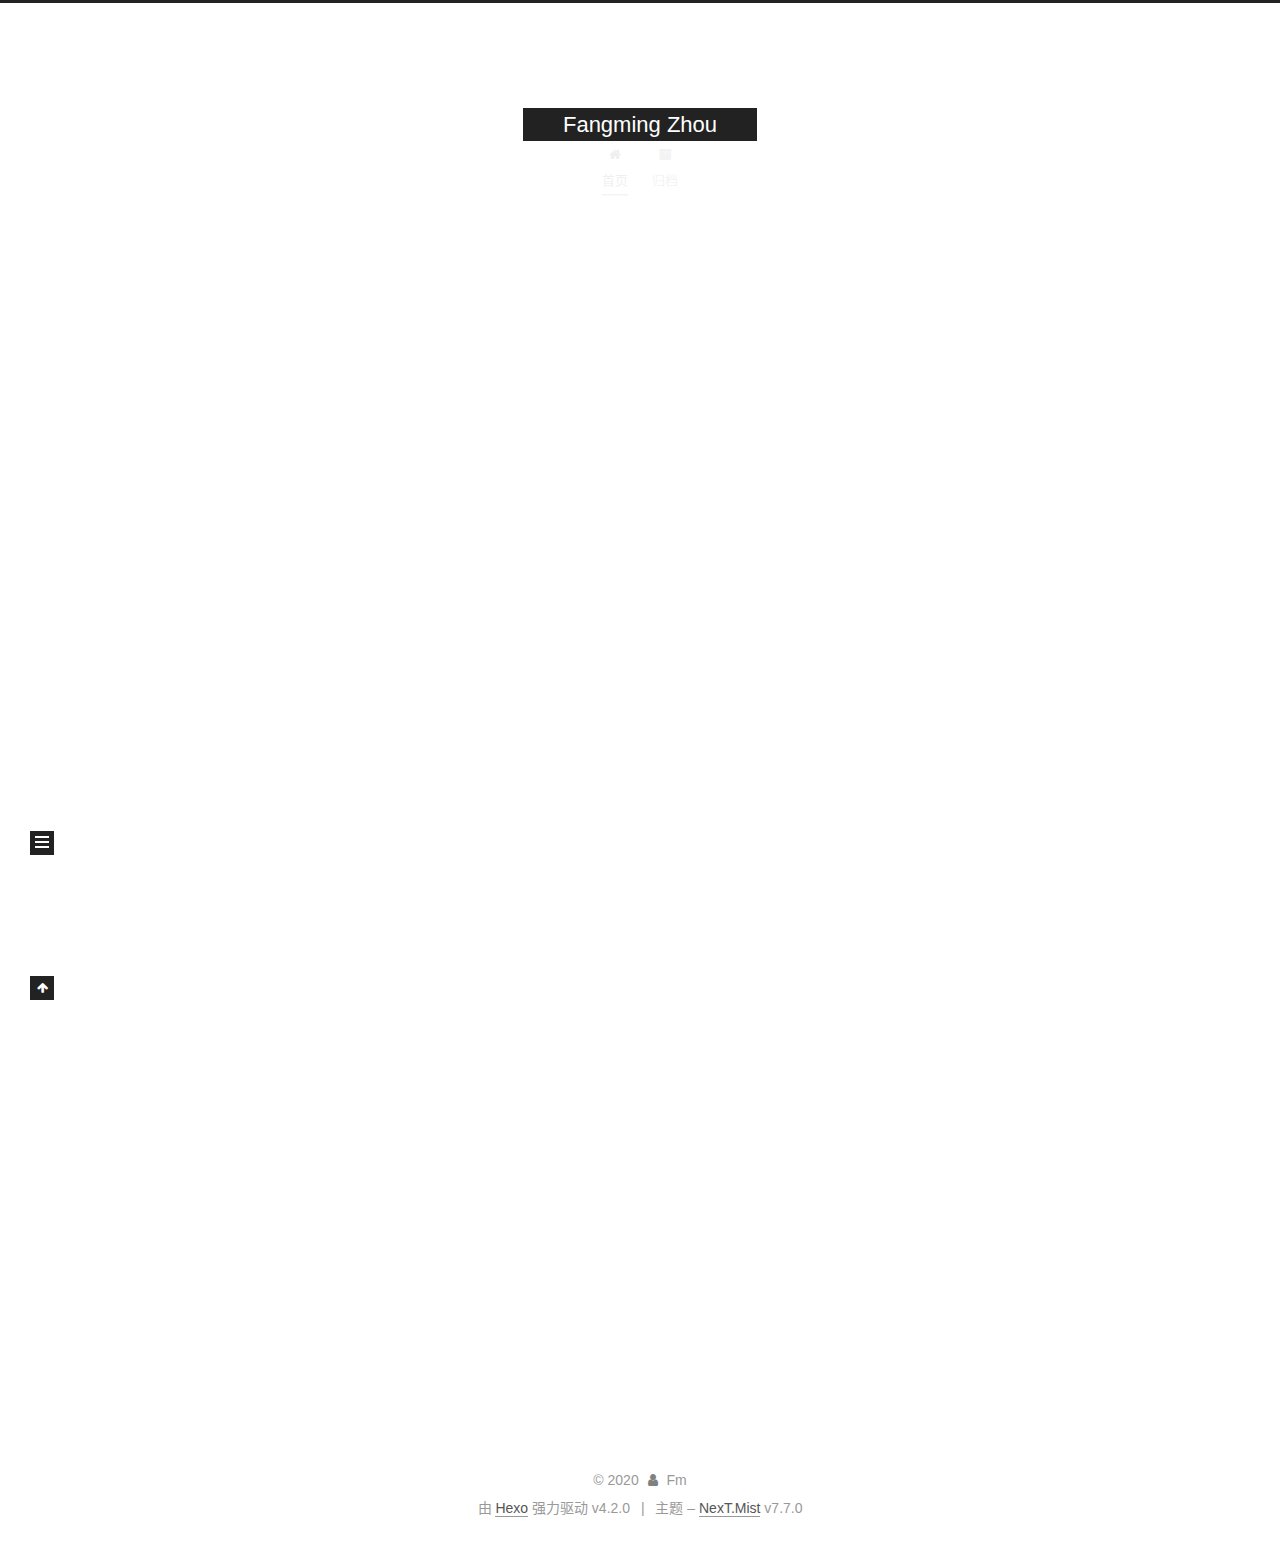
<file: index.html>
<!DOCTYPE html>
<html lang="zh-CN">
<head>
  <meta charset="UTF-8">
<meta name="viewport" content="width=device-width, initial-scale=1, maximum-scale=2">
<meta name="theme-color" content="#222">
<meta name="generator" content="Hexo 4.2.0">
  <link rel="apple-touch-icon" sizes="180x180" href="/images/apple-touch-icon-next.png">
  <link rel="icon" type="image/png" sizes="32x32" href="/images/favicon-32x32-next.png">
  <link rel="icon" type="image/png" sizes="16x16" href="/images/favicon-16x16-next.png">
  <link rel="mask-icon" href="/images/logo.svg" color="#222">

<link rel="stylesheet" href="/css/main.css">


<link rel="stylesheet" href="/lib/font-awesome/css/font-awesome.min.css">


<script id="hexo-configurations">
  var NexT = window.NexT || {};
  var CONFIG = {
    hostname: new URL('http://yoursite.com').hostname,
    root: '/',
    scheme: 'Mist',
    version: '7.7.0',
    exturl: false,
    sidebar: {"position":"left","display":"post","padding":18,"offset":12,"onmobile":false},
    copycode: {"enable":false,"show_result":false,"style":null},
    back2top: {"enable":true,"sidebar":false,"scrollpercent":false},
    bookmark: {"enable":false,"color":"#222","save":"auto"},
    fancybox: false,
    mediumzoom: false,
    lazyload: false,
    pangu: false,
    comments: {"style":"tabs","active":null,"storage":true,"lazyload":false,"nav":null},
    algolia: {
      appID: '',
      apiKey: '',
      indexName: '',
      hits: {"per_page":10},
      labels: {"input_placeholder":"Search for Posts","hits_empty":"We didn't find any results for the search: ${query}","hits_stats":"${hits} results found in ${time} ms"}
    },
    localsearch: {"enable":false,"trigger":"auto","top_n_per_article":1,"unescape":false,"preload":false},
    path: '',
    motion: {"enable":true,"async":false,"transition":{"post_block":"fadeIn","post_header":"slideDownIn","post_body":"slideDownIn","coll_header":"slideLeftIn","sidebar":"slideUpIn"}}
  };
</script>

  <meta property="og:type" content="website">
<meta property="og:title" content="Fangming Zhou">
<meta property="og:url" content="http://yoursite.com/index.html">
<meta property="og:site_name" content="Fangming Zhou">
<meta property="og:locale" content="zh_CN">
<meta property="article:author" content="Fm">
<meta name="twitter:card" content="summary">

<link rel="canonical" href="http://yoursite.com/">


<script id="page-configurations">
  // https://hexo.io/docs/variables.html
  CONFIG.page = {
    sidebar: "",
    isHome: true,
    isPost: false
  };
</script>

  <title>Fangming Zhou</title>
  






  <noscript>
  <style>
  .use-motion .brand,
  .use-motion .menu-item,
  .sidebar-inner,
  .use-motion .post-block,
  .use-motion .pagination,
  .use-motion .comments,
  .use-motion .post-header,
  .use-motion .post-body,
  .use-motion .collection-header { opacity: initial; }

  .use-motion .site-title,
  .use-motion .site-subtitle {
    opacity: initial;
    top: initial;
  }

  .use-motion .logo-line-before i { left: initial; }
  .use-motion .logo-line-after i { right: initial; }
  </style>
</noscript>

</head>

<body itemscope itemtype="http://schema.org/WebPage">
  <div class="container use-motion">
    <div class="headband"></div>

    <header class="header" itemscope itemtype="http://schema.org/WPHeader">
      <div class="header-inner"><div class="site-brand-container">
  <div class="site-meta">

    <div>
      <a href="/" class="brand" rel="start">
        <span class="logo-line-before"><i></i></span>
        <span class="site-title">Fangming Zhou</span>
        <span class="logo-line-after"><i></i></span>
      </a>
    </div>
  </div>

  <div class="site-nav-toggle">
    <div class="toggle" aria-label="切换导航栏">
      <span class="toggle-line toggle-line-first"></span>
      <span class="toggle-line toggle-line-middle"></span>
      <span class="toggle-line toggle-line-last"></span>
    </div>
  </div>
</div>


<nav class="site-nav">
  
  <ul id="menu" class="menu">
        <li class="menu-item menu-item-home">

    <a href="/" rel="section"><i class="fa fa-fw fa-home"></i>首页</a>

  </li>
        <li class="menu-item menu-item-archives">

    <a href="/archives/" rel="section"><i class="fa fa-fw fa-archive"></i>归档</a>

  </li>
  </ul>

</nav>
</div>
    </header>

    
  <div class="back-to-top">
    <i class="fa fa-arrow-up"></i>
    <span>0%</span>
  </div>


    <main class="main">
      <div class="main-inner">
        <div class="content-wrap">
          

          <div class="content">
            

  <div class="posts-expand">
        
  
  
  <article itemscope itemtype="http://schema.org/Article" class="post-block home" lang="zh-CN">
    <link itemprop="mainEntityOfPage" href="http://yoursite.com/2020/01/17/hello-world/">

    <span hidden itemprop="author" itemscope itemtype="http://schema.org/Person">
      <meta itemprop="image" content="/images/avatar.gif">
      <meta itemprop="name" content="Fm">
      <meta itemprop="description" content="">
    </span>

    <span hidden itemprop="publisher" itemscope itemtype="http://schema.org/Organization">
      <meta itemprop="name" content="Fangming Zhou">
    </span>
      <header class="post-header">
        <h1 class="post-title" itemprop="name headline">
          
            <a href="/2020/01/17/hello-world/" class="post-title-link" itemprop="url">Hello World</a>
        </h1>

        <div class="post-meta">
            <span class="post-meta-item">
              <span class="post-meta-item-icon">
                <i class="fa fa-calendar-o"></i>
              </span>
              <span class="post-meta-item-text">发表于</span>

              <time title="创建时间：2020-01-17 23:17:52" itemprop="dateCreated datePublished" datetime="2020-01-17T23:17:52+08:00">2020-01-17</time>
            </span>

          

        </div>
      </header>

    
    
    
    <div class="post-body" itemprop="articleBody">

      
          <p>Welcome to <a href="https://hexo.io/" target="_blank" rel="noopener">Hexo</a>! This is your very first post. Check <a href="https://hexo.io/docs/" target="_blank" rel="noopener">documentation</a> for more info. If you get any problems when using Hexo, you can find the answer in <a href="https://hexo.io/docs/troubleshooting.html" target="_blank" rel="noopener">troubleshooting</a> or you can ask me on <a href="https://github.com/hexojs/hexo/issues" target="_blank" rel="noopener">GitHub</a>.</p>
<h2 id="Quick-Start"><a href="#Quick-Start" class="headerlink" title="Quick Start"></a>Quick Start</h2><h3 id="Create-a-new-post"><a href="#Create-a-new-post" class="headerlink" title="Create a new post"></a>Create a new post</h3><figure class="highlight bash"><table><tr><td class="gutter"><pre><span class="line">1</span><br></pre></td><td class="code"><pre><span class="line">$ hexo new <span class="string">"My New Post"</span></span><br></pre></td></tr></table></figure>

<p>More info: <a href="https://hexo.io/docs/writing.html" target="_blank" rel="noopener">Writing</a></p>
<h3 id="Run-server"><a href="#Run-server" class="headerlink" title="Run server"></a>Run server</h3><figure class="highlight bash"><table><tr><td class="gutter"><pre><span class="line">1</span><br></pre></td><td class="code"><pre><span class="line">$ hexo server</span><br></pre></td></tr></table></figure>

<p>More info: <a href="https://hexo.io/docs/server.html" target="_blank" rel="noopener">Server</a></p>
<h3 id="Generate-static-files"><a href="#Generate-static-files" class="headerlink" title="Generate static files"></a>Generate static files</h3><figure class="highlight bash"><table><tr><td class="gutter"><pre><span class="line">1</span><br></pre></td><td class="code"><pre><span class="line">$ hexo generate</span><br></pre></td></tr></table></figure>

<p>More info: <a href="https://hexo.io/docs/generating.html" target="_blank" rel="noopener">Generating</a></p>
<h3 id="Deploy-to-remote-sites"><a href="#Deploy-to-remote-sites" class="headerlink" title="Deploy to remote sites"></a>Deploy to remote sites</h3><figure class="highlight bash"><table><tr><td class="gutter"><pre><span class="line">1</span><br></pre></td><td class="code"><pre><span class="line">$ hexo deploy</span><br></pre></td></tr></table></figure>

<p>More info: <a href="https://hexo.io/docs/one-command-deployment.html" target="_blank" rel="noopener">Deployment</a></p>

      
    </div>

    
    
    
      <footer class="post-footer">
        <div class="post-eof"></div>
      </footer>
  </article>
  
  
  

  </div>

  



          </div>
          

<script>
  window.addEventListener('tabs:register', () => {
    let activeClass = CONFIG.comments.activeClass;
    if (CONFIG.comments.storage) {
      activeClass = localStorage.getItem('comments_active') || activeClass;
    }
    if (activeClass) {
      let activeTab = document.querySelector(`a[href="#comment-${activeClass}"]`);
      if (activeTab) {
        activeTab.click();
      }
    }
  });
  if (CONFIG.comments.storage) {
    window.addEventListener('tabs:click', event => {
      if (!event.target.matches('.tabs-comment .tab-content .tab-pane')) return;
      let commentClass = event.target.classList[1];
      localStorage.setItem('comments_active', commentClass);
    });
  }
</script>

        </div>
          
  
  <div class="toggle sidebar-toggle">
    <span class="toggle-line toggle-line-first"></span>
    <span class="toggle-line toggle-line-middle"></span>
    <span class="toggle-line toggle-line-last"></span>
  </div>

  <aside class="sidebar">
    <div class="sidebar-inner">

      <ul class="sidebar-nav motion-element">
        <li class="sidebar-nav-toc">
          文章目录
        </li>
        <li class="sidebar-nav-overview">
          站点概览
        </li>
      </ul>

      <!--noindex-->
      <div class="post-toc-wrap sidebar-panel">
      </div>
      <!--/noindex-->

      <div class="site-overview-wrap sidebar-panel">
        <div class="site-author motion-element" itemprop="author" itemscope itemtype="http://schema.org/Person">
  <p class="site-author-name" itemprop="name">Fm</p>
  <div class="site-description" itemprop="description"></div>
</div>
<div class="site-state-wrap motion-element">
  <nav class="site-state">
      <div class="site-state-item site-state-posts">
          <a href="/archives/">
        
          <span class="site-state-item-count">1</span>
          <span class="site-state-item-name">日志</span>
        </a>
      </div>
  </nav>
</div>



      </div>

    </div>
  </aside>
  <div id="sidebar-dimmer"></div>


      </div>
    </main>

    <footer class="footer">
      <div class="footer-inner">
        

<div class="copyright">
  
  &copy; 
  <span itemprop="copyrightYear">2020</span>
  <span class="with-love">
    <i class="fa fa-user"></i>
  </span>
  <span class="author" itemprop="copyrightHolder">Fm</span>
</div>
  <div class="powered-by">由 <a href="https://hexo.io/" class="theme-link" rel="noopener" target="_blank">Hexo</a> 强力驱动 v4.2.0
  </div>
  <span class="post-meta-divider">|</span>
  <div class="theme-info">主题 – <a href="https://mist.theme-next.org/" class="theme-link" rel="noopener" target="_blank">NexT.Mist</a> v7.7.0
  </div>

        








      </div>
    </footer>
  </div>

  
  <script src="/lib/anime.min.js"></script>
  <script src="/lib/velocity/velocity.min.js"></script>
  <script src="/lib/velocity/velocity.ui.min.js"></script>

<script src="/js/utils.js"></script>

<script src="/js/motion.js"></script>


<script src="/js/schemes/muse.js"></script>


<script src="/js/next-boot.js"></script>




  















  

  

</body>
</html>
</file>
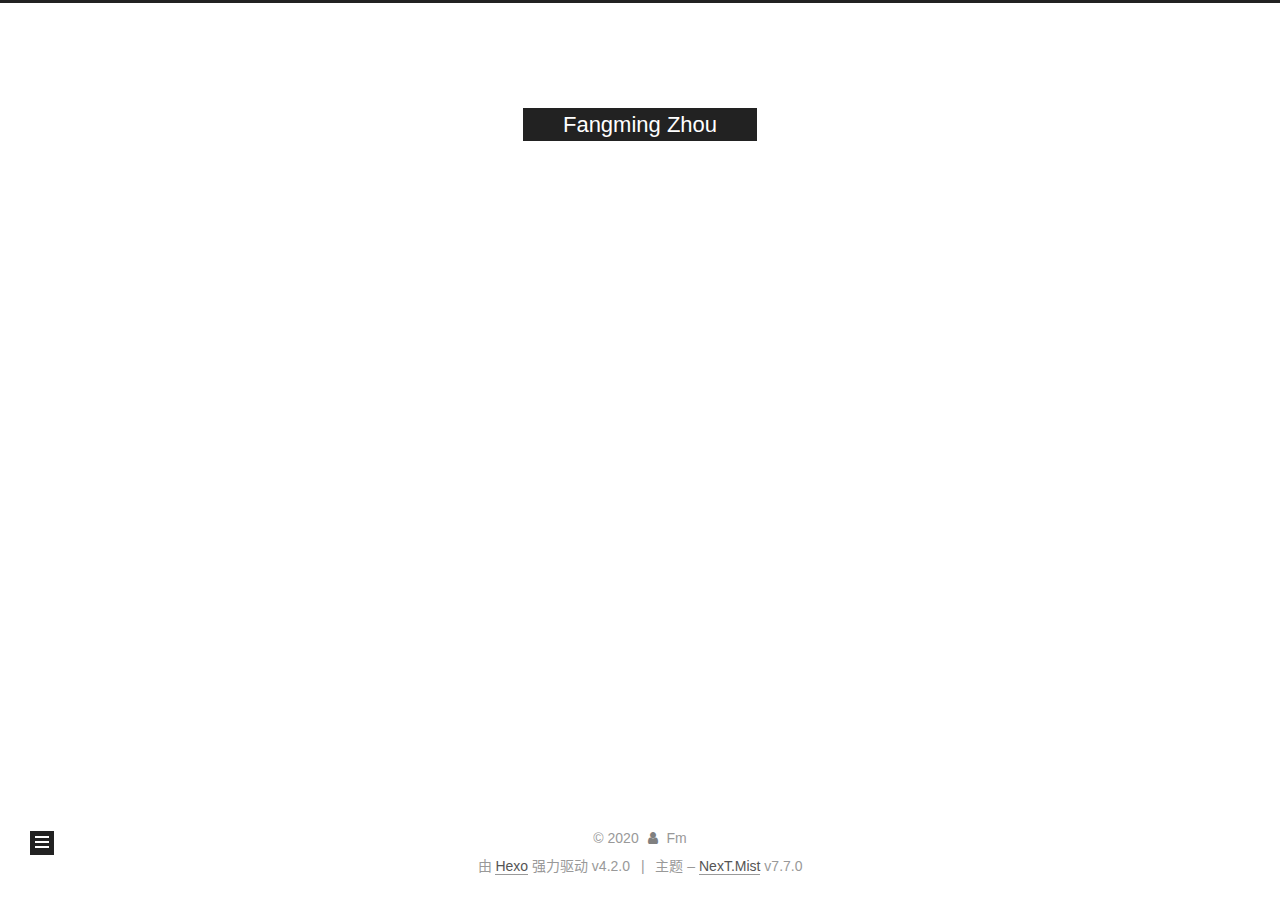
<file: archives/index.html>
<!DOCTYPE html>
<html lang="zh-CN">
<head>
  <meta charset="UTF-8">
<meta name="viewport" content="width=device-width, initial-scale=1, maximum-scale=2">
<meta name="theme-color" content="#222">
<meta name="generator" content="Hexo 4.2.0">
  <link rel="apple-touch-icon" sizes="180x180" href="/images/apple-touch-icon-next.png">
  <link rel="icon" type="image/png" sizes="32x32" href="/images/favicon-32x32-next.png">
  <link rel="icon" type="image/png" sizes="16x16" href="/images/favicon-16x16-next.png">
  <link rel="mask-icon" href="/images/logo.svg" color="#222">

<link rel="stylesheet" href="/css/main.css">


<link rel="stylesheet" href="/lib/font-awesome/css/font-awesome.min.css">


<script id="hexo-configurations">
  var NexT = window.NexT || {};
  var CONFIG = {
    hostname: new URL('http://yoursite.com').hostname,
    root: '/',
    scheme: 'Mist',
    version: '7.7.0',
    exturl: false,
    sidebar: {"position":"left","display":"post","padding":18,"offset":12,"onmobile":false},
    copycode: {"enable":false,"show_result":false,"style":null},
    back2top: {"enable":true,"sidebar":false,"scrollpercent":false},
    bookmark: {"enable":false,"color":"#222","save":"auto"},
    fancybox: false,
    mediumzoom: false,
    lazyload: false,
    pangu: false,
    comments: {"style":"tabs","active":null,"storage":true,"lazyload":false,"nav":null},
    algolia: {
      appID: '',
      apiKey: '',
      indexName: '',
      hits: {"per_page":10},
      labels: {"input_placeholder":"Search for Posts","hits_empty":"We didn't find any results for the search: ${query}","hits_stats":"${hits} results found in ${time} ms"}
    },
    localsearch: {"enable":false,"trigger":"auto","top_n_per_article":1,"unescape":false,"preload":false},
    path: '',
    motion: {"enable":true,"async":false,"transition":{"post_block":"fadeIn","post_header":"slideDownIn","post_body":"slideDownIn","coll_header":"slideLeftIn","sidebar":"slideUpIn"}}
  };
</script>

  <meta property="og:type" content="website">
<meta property="og:title" content="Fangming Zhou">
<meta property="og:url" content="http://yoursite.com/archives/index.html">
<meta property="og:site_name" content="Fangming Zhou">
<meta property="og:locale" content="zh_CN">
<meta property="article:author" content="Fm">
<meta name="twitter:card" content="summary">

<link rel="canonical" href="http://yoursite.com/archives/">


<script id="page-configurations">
  // https://hexo.io/docs/variables.html
  CONFIG.page = {
    sidebar: "",
    isHome: false,
    isPost: false
  };
</script>

  <title>归档 | Fangming Zhou</title>
  






  <noscript>
  <style>
  .use-motion .brand,
  .use-motion .menu-item,
  .sidebar-inner,
  .use-motion .post-block,
  .use-motion .pagination,
  .use-motion .comments,
  .use-motion .post-header,
  .use-motion .post-body,
  .use-motion .collection-header { opacity: initial; }

  .use-motion .site-title,
  .use-motion .site-subtitle {
    opacity: initial;
    top: initial;
  }

  .use-motion .logo-line-before i { left: initial; }
  .use-motion .logo-line-after i { right: initial; }
  </style>
</noscript>

</head>

<body itemscope itemtype="http://schema.org/WebPage">
  <div class="container use-motion">
    <div class="headband"></div>

    <header class="header" itemscope itemtype="http://schema.org/WPHeader">
      <div class="header-inner"><div class="site-brand-container">
  <div class="site-meta">

    <div>
      <a href="/" class="brand" rel="start">
        <span class="logo-line-before"><i></i></span>
        <span class="site-title">Fangming Zhou</span>
        <span class="logo-line-after"><i></i></span>
      </a>
    </div>
  </div>

  <div class="site-nav-toggle">
    <div class="toggle" aria-label="切换导航栏">
      <span class="toggle-line toggle-line-first"></span>
      <span class="toggle-line toggle-line-middle"></span>
      <span class="toggle-line toggle-line-last"></span>
    </div>
  </div>
</div>


<nav class="site-nav">
  
  <ul id="menu" class="menu">
        <li class="menu-item menu-item-home">

    <a href="/" rel="section"><i class="fa fa-fw fa-home"></i>首页</a>

  </li>
        <li class="menu-item menu-item-archives">

    <a href="/archives/" rel="section"><i class="fa fa-fw fa-archive"></i>归档</a>

  </li>
  </ul>

</nav>
</div>
    </header>

    
  <div class="back-to-top">
    <i class="fa fa-arrow-up"></i>
    <span>0%</span>
  </div>


    <main class="main">
      <div class="main-inner">
        <div class="content-wrap">
          

          <div class="content">
            

  
  
  
  <div class="post-block">
    <div class="posts-collapse">
      <div class="collection-title">
        <span class="collection-header">嗯..! 目前共计 1 篇日志。 继续努力。</span>
      </div>

      
    <div class="collection-year">
      <h1 class="collection-header">2020</h1>
    </div>

  <article itemscope itemtype="http://schema.org/Article">
    <header class="post-header">

      <div class="post-meta">
        <time itemprop="dateCreated"
              datetime="2020-01-17T23:17:52+08:00"
              content="2020-01-17">
          01-17
        </time>
      </div>

      <h2 class="post-title">
          <a class="post-title-link" href="/2020/01/17/hello-world/" itemprop="url">
            <span itemprop="name">Hello World</span>
          </a>
      </h2>

    </header>
  </article>


    </div>
  </div>
  
  
  

  



          </div>
          

<script>
  window.addEventListener('tabs:register', () => {
    let activeClass = CONFIG.comments.activeClass;
    if (CONFIG.comments.storage) {
      activeClass = localStorage.getItem('comments_active') || activeClass;
    }
    if (activeClass) {
      let activeTab = document.querySelector(`a[href="#comment-${activeClass}"]`);
      if (activeTab) {
        activeTab.click();
      }
    }
  });
  if (CONFIG.comments.storage) {
    window.addEventListener('tabs:click', event => {
      if (!event.target.matches('.tabs-comment .tab-content .tab-pane')) return;
      let commentClass = event.target.classList[1];
      localStorage.setItem('comments_active', commentClass);
    });
  }
</script>

        </div>
          
  
  <div class="toggle sidebar-toggle">
    <span class="toggle-line toggle-line-first"></span>
    <span class="toggle-line toggle-line-middle"></span>
    <span class="toggle-line toggle-line-last"></span>
  </div>

  <aside class="sidebar">
    <div class="sidebar-inner">

      <ul class="sidebar-nav motion-element">
        <li class="sidebar-nav-toc">
          文章目录
        </li>
        <li class="sidebar-nav-overview">
          站点概览
        </li>
      </ul>

      <!--noindex-->
      <div class="post-toc-wrap sidebar-panel">
      </div>
      <!--/noindex-->

      <div class="site-overview-wrap sidebar-panel">
        <div class="site-author motion-element" itemprop="author" itemscope itemtype="http://schema.org/Person">
  <p class="site-author-name" itemprop="name">Fm</p>
  <div class="site-description" itemprop="description"></div>
</div>
<div class="site-state-wrap motion-element">
  <nav class="site-state">
      <div class="site-state-item site-state-posts">
          <a href="/archives/">
        
          <span class="site-state-item-count">1</span>
          <span class="site-state-item-name">日志</span>
        </a>
      </div>
  </nav>
</div>



      </div>

    </div>
  </aside>
  <div id="sidebar-dimmer"></div>


      </div>
    </main>

    <footer class="footer">
      <div class="footer-inner">
        

<div class="copyright">
  
  &copy; 
  <span itemprop="copyrightYear">2020</span>
  <span class="with-love">
    <i class="fa fa-user"></i>
  </span>
  <span class="author" itemprop="copyrightHolder">Fm</span>
</div>
  <div class="powered-by">由 <a href="https://hexo.io/" class="theme-link" rel="noopener" target="_blank">Hexo</a> 强力驱动 v4.2.0
  </div>
  <span class="post-meta-divider">|</span>
  <div class="theme-info">主题 – <a href="https://mist.theme-next.org/" class="theme-link" rel="noopener" target="_blank">NexT.Mist</a> v7.7.0
  </div>

        








      </div>
    </footer>
  </div>

  
  <script src="/lib/anime.min.js"></script>
  <script src="/lib/velocity/velocity.min.js"></script>
  <script src="/lib/velocity/velocity.ui.min.js"></script>

<script src="/js/utils.js"></script>

<script src="/js/motion.js"></script>


<script src="/js/schemes/muse.js"></script>


<script src="/js/next-boot.js"></script>




  















  

  

</body>
</html>
</file>
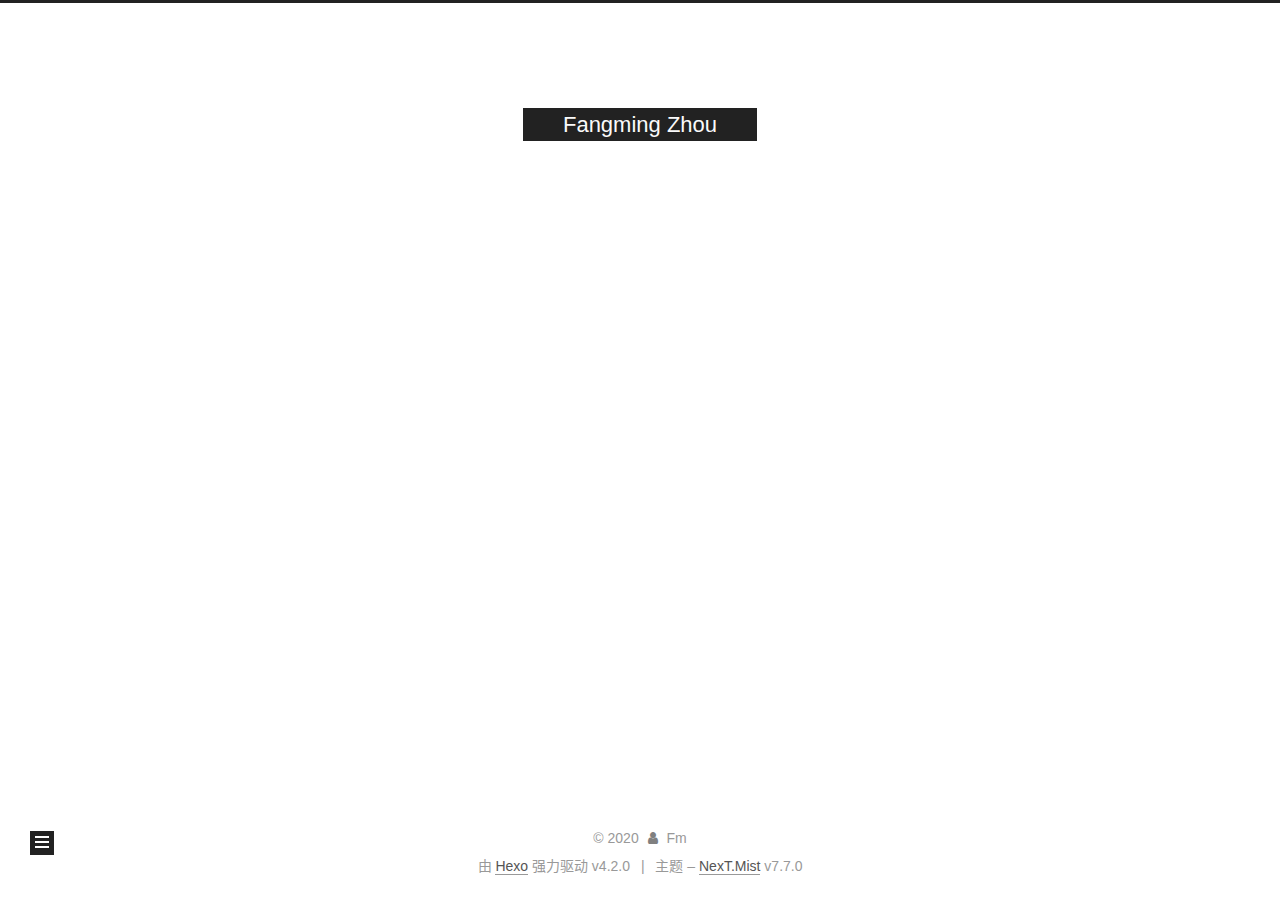
<file: archives/2020/index.html>
<!DOCTYPE html>
<html lang="zh-CN">
<head>
  <meta charset="UTF-8">
<meta name="viewport" content="width=device-width, initial-scale=1, maximum-scale=2">
<meta name="theme-color" content="#222">
<meta name="generator" content="Hexo 4.2.0">
  <link rel="apple-touch-icon" sizes="180x180" href="/images/apple-touch-icon-next.png">
  <link rel="icon" type="image/png" sizes="32x32" href="/images/favicon-32x32-next.png">
  <link rel="icon" type="image/png" sizes="16x16" href="/images/favicon-16x16-next.png">
  <link rel="mask-icon" href="/images/logo.svg" color="#222">

<link rel="stylesheet" href="/css/main.css">


<link rel="stylesheet" href="/lib/font-awesome/css/font-awesome.min.css">


<script id="hexo-configurations">
  var NexT = window.NexT || {};
  var CONFIG = {
    hostname: new URL('http://yoursite.com').hostname,
    root: '/',
    scheme: 'Mist',
    version: '7.7.0',
    exturl: false,
    sidebar: {"position":"left","display":"post","padding":18,"offset":12,"onmobile":false},
    copycode: {"enable":false,"show_result":false,"style":null},
    back2top: {"enable":true,"sidebar":false,"scrollpercent":false},
    bookmark: {"enable":false,"color":"#222","save":"auto"},
    fancybox: false,
    mediumzoom: false,
    lazyload: false,
    pangu: false,
    comments: {"style":"tabs","active":null,"storage":true,"lazyload":false,"nav":null},
    algolia: {
      appID: '',
      apiKey: '',
      indexName: '',
      hits: {"per_page":10},
      labels: {"input_placeholder":"Search for Posts","hits_empty":"We didn't find any results for the search: ${query}","hits_stats":"${hits} results found in ${time} ms"}
    },
    localsearch: {"enable":false,"trigger":"auto","top_n_per_article":1,"unescape":false,"preload":false},
    path: '',
    motion: {"enable":true,"async":false,"transition":{"post_block":"fadeIn","post_header":"slideDownIn","post_body":"slideDownIn","coll_header":"slideLeftIn","sidebar":"slideUpIn"}}
  };
</script>

  <meta property="og:type" content="website">
<meta property="og:title" content="Fangming Zhou">
<meta property="og:url" content="http://yoursite.com/archives/2020/index.html">
<meta property="og:site_name" content="Fangming Zhou">
<meta property="og:locale" content="zh_CN">
<meta property="article:author" content="Fm">
<meta name="twitter:card" content="summary">

<link rel="canonical" href="http://yoursite.com/archives/2020/">


<script id="page-configurations">
  // https://hexo.io/docs/variables.html
  CONFIG.page = {
    sidebar: "",
    isHome: false,
    isPost: false
  };
</script>

  <title>归档 | Fangming Zhou</title>
  






  <noscript>
  <style>
  .use-motion .brand,
  .use-motion .menu-item,
  .sidebar-inner,
  .use-motion .post-block,
  .use-motion .pagination,
  .use-motion .comments,
  .use-motion .post-header,
  .use-motion .post-body,
  .use-motion .collection-header { opacity: initial; }

  .use-motion .site-title,
  .use-motion .site-subtitle {
    opacity: initial;
    top: initial;
  }

  .use-motion .logo-line-before i { left: initial; }
  .use-motion .logo-line-after i { right: initial; }
  </style>
</noscript>

</head>

<body itemscope itemtype="http://schema.org/WebPage">
  <div class="container use-motion">
    <div class="headband"></div>

    <header class="header" itemscope itemtype="http://schema.org/WPHeader">
      <div class="header-inner"><div class="site-brand-container">
  <div class="site-meta">

    <div>
      <a href="/" class="brand" rel="start">
        <span class="logo-line-before"><i></i></span>
        <span class="site-title">Fangming Zhou</span>
        <span class="logo-line-after"><i></i></span>
      </a>
    </div>
  </div>

  <div class="site-nav-toggle">
    <div class="toggle" aria-label="切换导航栏">
      <span class="toggle-line toggle-line-first"></span>
      <span class="toggle-line toggle-line-middle"></span>
      <span class="toggle-line toggle-line-last"></span>
    </div>
  </div>
</div>


<nav class="site-nav">
  
  <ul id="menu" class="menu">
        <li class="menu-item menu-item-home">

    <a href="/" rel="section"><i class="fa fa-fw fa-home"></i>首页</a>

  </li>
        <li class="menu-item menu-item-archives">

    <a href="/archives/" rel="section"><i class="fa fa-fw fa-archive"></i>归档</a>

  </li>
  </ul>

</nav>
</div>
    </header>

    
  <div class="back-to-top">
    <i class="fa fa-arrow-up"></i>
    <span>0%</span>
  </div>


    <main class="main">
      <div class="main-inner">
        <div class="content-wrap">
          

          <div class="content">
            

  
  
  
  <div class="post-block">
    <div class="posts-collapse">
      <div class="collection-title">
        <span class="collection-header">嗯..! 目前共计 1 篇日志。 继续努力。</span>
      </div>

      
    <div class="collection-year">
      <h1 class="collection-header">2020</h1>
    </div>

  <article itemscope itemtype="http://schema.org/Article">
    <header class="post-header">

      <div class="post-meta">
        <time itemprop="dateCreated"
              datetime="2020-01-17T23:17:52+08:00"
              content="2020-01-17">
          01-17
        </time>
      </div>

      <h2 class="post-title">
          <a class="post-title-link" href="/2020/01/17/hello-world/" itemprop="url">
            <span itemprop="name">Hello World</span>
          </a>
      </h2>

    </header>
  </article>


    </div>
  </div>
  
  
  

  



          </div>
          

<script>
  window.addEventListener('tabs:register', () => {
    let activeClass = CONFIG.comments.activeClass;
    if (CONFIG.comments.storage) {
      activeClass = localStorage.getItem('comments_active') || activeClass;
    }
    if (activeClass) {
      let activeTab = document.querySelector(`a[href="#comment-${activeClass}"]`);
      if (activeTab) {
        activeTab.click();
      }
    }
  });
  if (CONFIG.comments.storage) {
    window.addEventListener('tabs:click', event => {
      if (!event.target.matches('.tabs-comment .tab-content .tab-pane')) return;
      let commentClass = event.target.classList[1];
      localStorage.setItem('comments_active', commentClass);
    });
  }
</script>

        </div>
          
  
  <div class="toggle sidebar-toggle">
    <span class="toggle-line toggle-line-first"></span>
    <span class="toggle-line toggle-line-middle"></span>
    <span class="toggle-line toggle-line-last"></span>
  </div>

  <aside class="sidebar">
    <div class="sidebar-inner">

      <ul class="sidebar-nav motion-element">
        <li class="sidebar-nav-toc">
          文章目录
        </li>
        <li class="sidebar-nav-overview">
          站点概览
        </li>
      </ul>

      <!--noindex-->
      <div class="post-toc-wrap sidebar-panel">
      </div>
      <!--/noindex-->

      <div class="site-overview-wrap sidebar-panel">
        <div class="site-author motion-element" itemprop="author" itemscope itemtype="http://schema.org/Person">
  <p class="site-author-name" itemprop="name">Fm</p>
  <div class="site-description" itemprop="description"></div>
</div>
<div class="site-state-wrap motion-element">
  <nav class="site-state">
      <div class="site-state-item site-state-posts">
          <a href="/archives/">
        
          <span class="site-state-item-count">1</span>
          <span class="site-state-item-name">日志</span>
        </a>
      </div>
  </nav>
</div>



      </div>

    </div>
  </aside>
  <div id="sidebar-dimmer"></div>


      </div>
    </main>

    <footer class="footer">
      <div class="footer-inner">
        

<div class="copyright">
  
  &copy; 
  <span itemprop="copyrightYear">2020</span>
  <span class="with-love">
    <i class="fa fa-user"></i>
  </span>
  <span class="author" itemprop="copyrightHolder">Fm</span>
</div>
  <div class="powered-by">由 <a href="https://hexo.io/" class="theme-link" rel="noopener" target="_blank">Hexo</a> 强力驱动 v4.2.0
  </div>
  <span class="post-meta-divider">|</span>
  <div class="theme-info">主题 – <a href="https://mist.theme-next.org/" class="theme-link" rel="noopener" target="_blank">NexT.Mist</a> v7.7.0
  </div>

        








      </div>
    </footer>
  </div>

  
  <script src="/lib/anime.min.js"></script>
  <script src="/lib/velocity/velocity.min.js"></script>
  <script src="/lib/velocity/velocity.ui.min.js"></script>

<script src="/js/utils.js"></script>

<script src="/js/motion.js"></script>


<script src="/js/schemes/muse.js"></script>


<script src="/js/next-boot.js"></script>




  















  

  

</body>
</html>
</file>
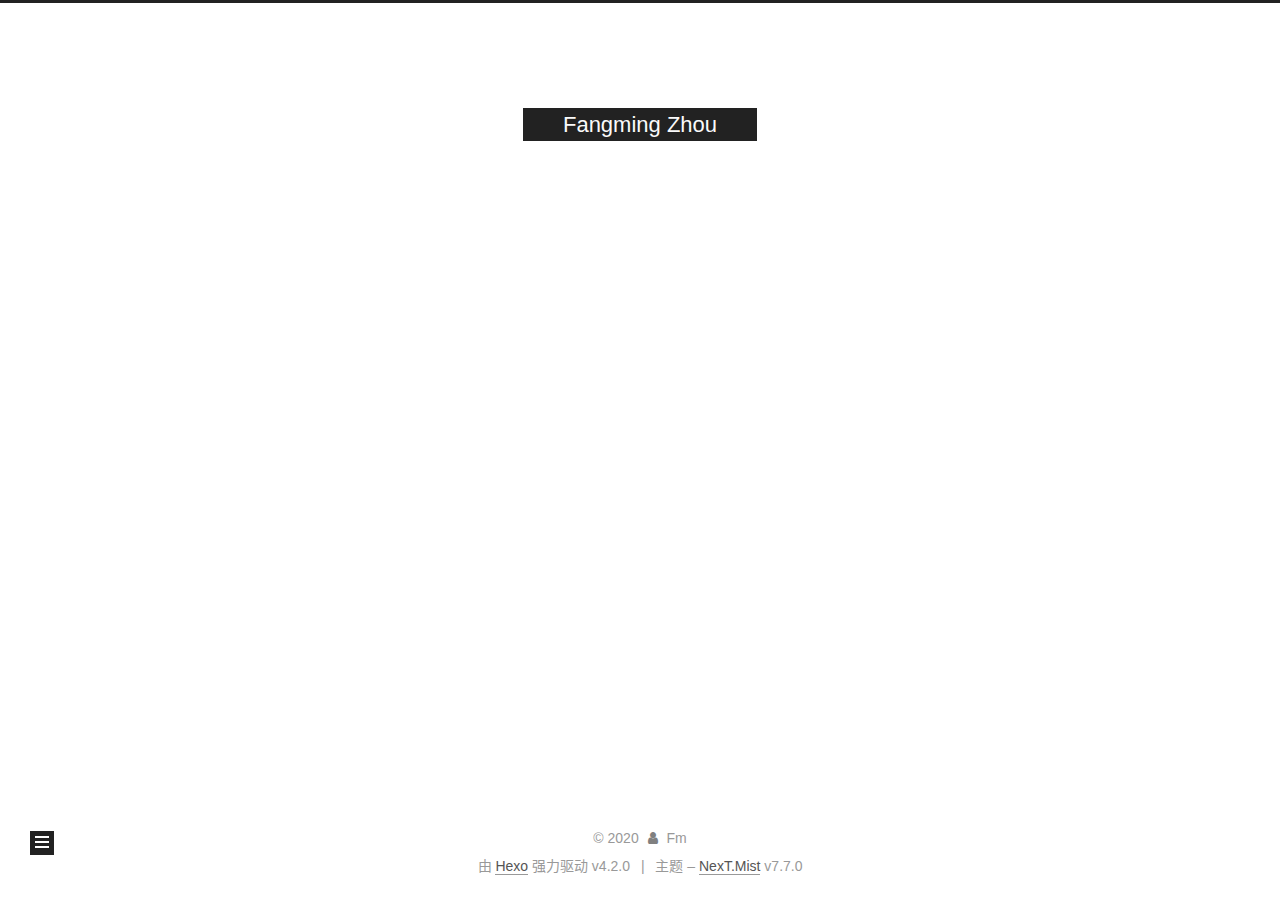
<file: archives/2020/01/index.html>
<!DOCTYPE html>
<html lang="zh-CN">
<head>
  <meta charset="UTF-8">
<meta name="viewport" content="width=device-width, initial-scale=1, maximum-scale=2">
<meta name="theme-color" content="#222">
<meta name="generator" content="Hexo 4.2.0">
  <link rel="apple-touch-icon" sizes="180x180" href="/images/apple-touch-icon-next.png">
  <link rel="icon" type="image/png" sizes="32x32" href="/images/favicon-32x32-next.png">
  <link rel="icon" type="image/png" sizes="16x16" href="/images/favicon-16x16-next.png">
  <link rel="mask-icon" href="/images/logo.svg" color="#222">

<link rel="stylesheet" href="/css/main.css">


<link rel="stylesheet" href="/lib/font-awesome/css/font-awesome.min.css">


<script id="hexo-configurations">
  var NexT = window.NexT || {};
  var CONFIG = {
    hostname: new URL('http://yoursite.com').hostname,
    root: '/',
    scheme: 'Mist',
    version: '7.7.0',
    exturl: false,
    sidebar: {"position":"left","display":"post","padding":18,"offset":12,"onmobile":false},
    copycode: {"enable":false,"show_result":false,"style":null},
    back2top: {"enable":true,"sidebar":false,"scrollpercent":false},
    bookmark: {"enable":false,"color":"#222","save":"auto"},
    fancybox: false,
    mediumzoom: false,
    lazyload: false,
    pangu: false,
    comments: {"style":"tabs","active":null,"storage":true,"lazyload":false,"nav":null},
    algolia: {
      appID: '',
      apiKey: '',
      indexName: '',
      hits: {"per_page":10},
      labels: {"input_placeholder":"Search for Posts","hits_empty":"We didn't find any results for the search: ${query}","hits_stats":"${hits} results found in ${time} ms"}
    },
    localsearch: {"enable":false,"trigger":"auto","top_n_per_article":1,"unescape":false,"preload":false},
    path: '',
    motion: {"enable":true,"async":false,"transition":{"post_block":"fadeIn","post_header":"slideDownIn","post_body":"slideDownIn","coll_header":"slideLeftIn","sidebar":"slideUpIn"}}
  };
</script>

  <meta property="og:type" content="website">
<meta property="og:title" content="Fangming Zhou">
<meta property="og:url" content="http://yoursite.com/archives/2020/01/index.html">
<meta property="og:site_name" content="Fangming Zhou">
<meta property="og:locale" content="zh_CN">
<meta property="article:author" content="Fm">
<meta name="twitter:card" content="summary">

<link rel="canonical" href="http://yoursite.com/archives/2020/01/">


<script id="page-configurations">
  // https://hexo.io/docs/variables.html
  CONFIG.page = {
    sidebar: "",
    isHome: false,
    isPost: false
  };
</script>

  <title>归档 | Fangming Zhou</title>
  






  <noscript>
  <style>
  .use-motion .brand,
  .use-motion .menu-item,
  .sidebar-inner,
  .use-motion .post-block,
  .use-motion .pagination,
  .use-motion .comments,
  .use-motion .post-header,
  .use-motion .post-body,
  .use-motion .collection-header { opacity: initial; }

  .use-motion .site-title,
  .use-motion .site-subtitle {
    opacity: initial;
    top: initial;
  }

  .use-motion .logo-line-before i { left: initial; }
  .use-motion .logo-line-after i { right: initial; }
  </style>
</noscript>

</head>

<body itemscope itemtype="http://schema.org/WebPage">
  <div class="container use-motion">
    <div class="headband"></div>

    <header class="header" itemscope itemtype="http://schema.org/WPHeader">
      <div class="header-inner"><div class="site-brand-container">
  <div class="site-meta">

    <div>
      <a href="/" class="brand" rel="start">
        <span class="logo-line-before"><i></i></span>
        <span class="site-title">Fangming Zhou</span>
        <span class="logo-line-after"><i></i></span>
      </a>
    </div>
  </div>

  <div class="site-nav-toggle">
    <div class="toggle" aria-label="切换导航栏">
      <span class="toggle-line toggle-line-first"></span>
      <span class="toggle-line toggle-line-middle"></span>
      <span class="toggle-line toggle-line-last"></span>
    </div>
  </div>
</div>


<nav class="site-nav">
  
  <ul id="menu" class="menu">
        <li class="menu-item menu-item-home">

    <a href="/" rel="section"><i class="fa fa-fw fa-home"></i>首页</a>

  </li>
        <li class="menu-item menu-item-archives">

    <a href="/archives/" rel="section"><i class="fa fa-fw fa-archive"></i>归档</a>

  </li>
  </ul>

</nav>
</div>
    </header>

    
  <div class="back-to-top">
    <i class="fa fa-arrow-up"></i>
    <span>0%</span>
  </div>


    <main class="main">
      <div class="main-inner">
        <div class="content-wrap">
          

          <div class="content">
            

  
  
  
  <div class="post-block">
    <div class="posts-collapse">
      <div class="collection-title">
        <span class="collection-header">嗯..! 目前共计 1 篇日志。 继续努力。</span>
      </div>

      
    <div class="collection-year">
      <h1 class="collection-header">2020</h1>
    </div>

  <article itemscope itemtype="http://schema.org/Article">
    <header class="post-header">

      <div class="post-meta">
        <time itemprop="dateCreated"
              datetime="2020-01-17T23:17:52+08:00"
              content="2020-01-17">
          01-17
        </time>
      </div>

      <h2 class="post-title">
          <a class="post-title-link" href="/2020/01/17/hello-world/" itemprop="url">
            <span itemprop="name">Hello World</span>
          </a>
      </h2>

    </header>
  </article>


    </div>
  </div>
  
  
  

  



          </div>
          

<script>
  window.addEventListener('tabs:register', () => {
    let activeClass = CONFIG.comments.activeClass;
    if (CONFIG.comments.storage) {
      activeClass = localStorage.getItem('comments_active') || activeClass;
    }
    if (activeClass) {
      let activeTab = document.querySelector(`a[href="#comment-${activeClass}"]`);
      if (activeTab) {
        activeTab.click();
      }
    }
  });
  if (CONFIG.comments.storage) {
    window.addEventListener('tabs:click', event => {
      if (!event.target.matches('.tabs-comment .tab-content .tab-pane')) return;
      let commentClass = event.target.classList[1];
      localStorage.setItem('comments_active', commentClass);
    });
  }
</script>

        </div>
          
  
  <div class="toggle sidebar-toggle">
    <span class="toggle-line toggle-line-first"></span>
    <span class="toggle-line toggle-line-middle"></span>
    <span class="toggle-line toggle-line-last"></span>
  </div>

  <aside class="sidebar">
    <div class="sidebar-inner">

      <ul class="sidebar-nav motion-element">
        <li class="sidebar-nav-toc">
          文章目录
        </li>
        <li class="sidebar-nav-overview">
          站点概览
        </li>
      </ul>

      <!--noindex-->
      <div class="post-toc-wrap sidebar-panel">
      </div>
      <!--/noindex-->

      <div class="site-overview-wrap sidebar-panel">
        <div class="site-author motion-element" itemprop="author" itemscope itemtype="http://schema.org/Person">
  <p class="site-author-name" itemprop="name">Fm</p>
  <div class="site-description" itemprop="description"></div>
</div>
<div class="site-state-wrap motion-element">
  <nav class="site-state">
      <div class="site-state-item site-state-posts">
          <a href="/archives/">
        
          <span class="site-state-item-count">1</span>
          <span class="site-state-item-name">日志</span>
        </a>
      </div>
  </nav>
</div>



      </div>

    </div>
  </aside>
  <div id="sidebar-dimmer"></div>


      </div>
    </main>

    <footer class="footer">
      <div class="footer-inner">
        

<div class="copyright">
  
  &copy; 
  <span itemprop="copyrightYear">2020</span>
  <span class="with-love">
    <i class="fa fa-user"></i>
  </span>
  <span class="author" itemprop="copyrightHolder">Fm</span>
</div>
  <div class="powered-by">由 <a href="https://hexo.io/" class="theme-link" rel="noopener" target="_blank">Hexo</a> 强力驱动 v4.2.0
  </div>
  <span class="post-meta-divider">|</span>
  <div class="theme-info">主题 – <a href="https://mist.theme-next.org/" class="theme-link" rel="noopener" target="_blank">NexT.Mist</a> v7.7.0
  </div>

        








      </div>
    </footer>
  </div>

  
  <script src="/lib/anime.min.js"></script>
  <script src="/lib/velocity/velocity.min.js"></script>
  <script src="/lib/velocity/velocity.ui.min.js"></script>

<script src="/js/utils.js"></script>

<script src="/js/motion.js"></script>


<script src="/js/schemes/muse.js"></script>


<script src="/js/next-boot.js"></script>




  















  

  

</body>
</html>
</file>
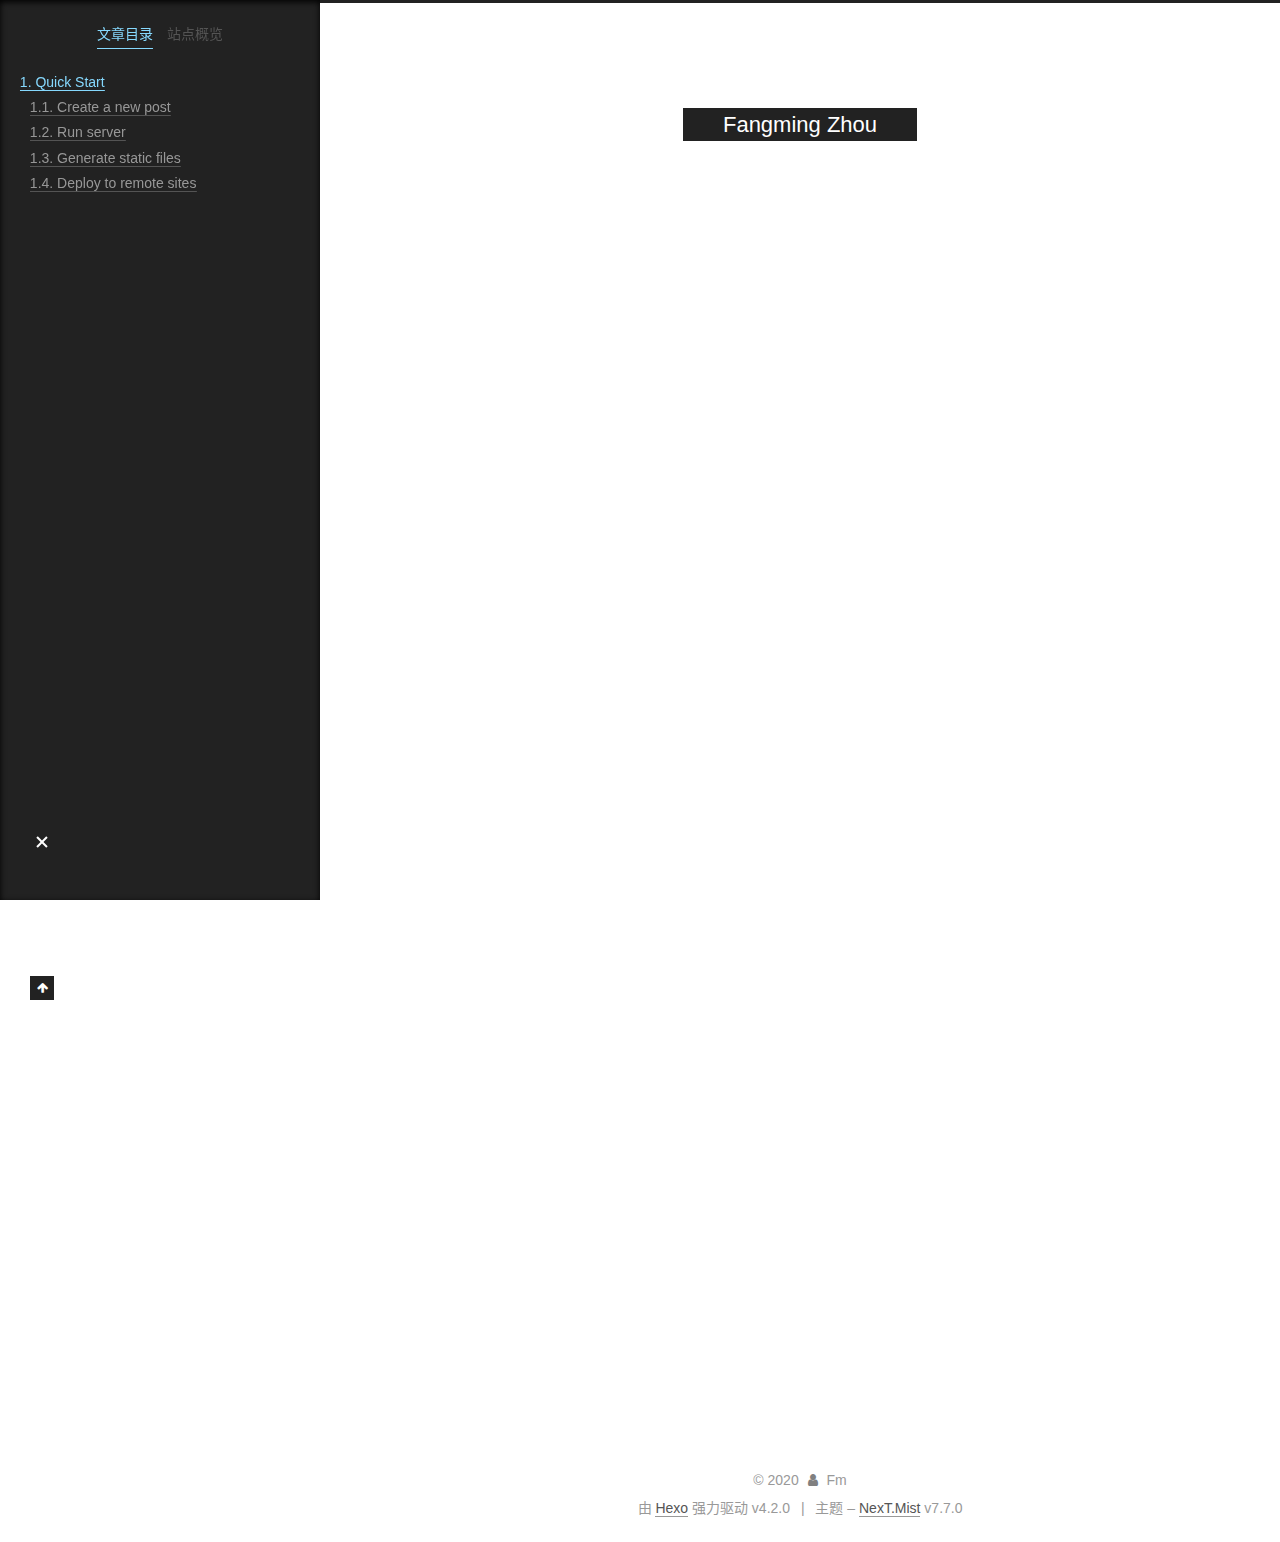
<file: 2020/01/17/hello-world/index.html>
<!DOCTYPE html>
<html lang="zh-CN">
<head>
  <meta charset="UTF-8">
<meta name="viewport" content="width=device-width, initial-scale=1, maximum-scale=2">
<meta name="theme-color" content="#222">
<meta name="generator" content="Hexo 4.2.0">
  <link rel="apple-touch-icon" sizes="180x180" href="/images/apple-touch-icon-next.png">
  <link rel="icon" type="image/png" sizes="32x32" href="/images/favicon-32x32-next.png">
  <link rel="icon" type="image/png" sizes="16x16" href="/images/favicon-16x16-next.png">
  <link rel="mask-icon" href="/images/logo.svg" color="#222">

<link rel="stylesheet" href="/css/main.css">


<link rel="stylesheet" href="/lib/font-awesome/css/font-awesome.min.css">


<script id="hexo-configurations">
  var NexT = window.NexT || {};
  var CONFIG = {
    hostname: new URL('http://yoursite.com').hostname,
    root: '/',
    scheme: 'Mist',
    version: '7.7.0',
    exturl: false,
    sidebar: {"position":"left","display":"post","padding":18,"offset":12,"onmobile":false},
    copycode: {"enable":false,"show_result":false,"style":null},
    back2top: {"enable":true,"sidebar":false,"scrollpercent":false},
    bookmark: {"enable":false,"color":"#222","save":"auto"},
    fancybox: false,
    mediumzoom: false,
    lazyload: false,
    pangu: false,
    comments: {"style":"tabs","active":null,"storage":true,"lazyload":false,"nav":null},
    algolia: {
      appID: '',
      apiKey: '',
      indexName: '',
      hits: {"per_page":10},
      labels: {"input_placeholder":"Search for Posts","hits_empty":"We didn't find any results for the search: ${query}","hits_stats":"${hits} results found in ${time} ms"}
    },
    localsearch: {"enable":false,"trigger":"auto","top_n_per_article":1,"unescape":false,"preload":false},
    path: '',
    motion: {"enable":true,"async":false,"transition":{"post_block":"fadeIn","post_header":"slideDownIn","post_body":"slideDownIn","coll_header":"slideLeftIn","sidebar":"slideUpIn"}}
  };
</script>

  <meta name="description" content="Welcome to Hexo! This is your very first post. Check documentation for more info. If you get any problems when using Hexo, you can find the answer in troubleshooting or you can ask me on GitHub. Quick">
<meta property="og:type" content="article">
<meta property="og:title" content="Hello World">
<meta property="og:url" content="http://yoursite.com/2020/01/17/hello-world/index.html">
<meta property="og:site_name" content="Fangming Zhou">
<meta property="og:description" content="Welcome to Hexo! This is your very first post. Check documentation for more info. If you get any problems when using Hexo, you can find the answer in troubleshooting or you can ask me on GitHub. Quick">
<meta property="og:locale" content="zh_CN">
<meta property="article:published_time" content="2020-01-17T15:17:52.634Z">
<meta property="article:modified_time" content="2020-01-17T15:17:52.634Z">
<meta property="article:author" content="Fm">
<meta name="twitter:card" content="summary">

<link rel="canonical" href="http://yoursite.com/2020/01/17/hello-world/">


<script id="page-configurations">
  // https://hexo.io/docs/variables.html
  CONFIG.page = {
    sidebar: "",
    isHome: false,
    isPost: true
  };
</script>

  <title>Hello World | Fangming Zhou</title>
  






  <noscript>
  <style>
  .use-motion .brand,
  .use-motion .menu-item,
  .sidebar-inner,
  .use-motion .post-block,
  .use-motion .pagination,
  .use-motion .comments,
  .use-motion .post-header,
  .use-motion .post-body,
  .use-motion .collection-header { opacity: initial; }

  .use-motion .site-title,
  .use-motion .site-subtitle {
    opacity: initial;
    top: initial;
  }

  .use-motion .logo-line-before i { left: initial; }
  .use-motion .logo-line-after i { right: initial; }
  </style>
</noscript>

</head>

<body itemscope itemtype="http://schema.org/WebPage">
  <div class="container use-motion">
    <div class="headband"></div>

    <header class="header" itemscope itemtype="http://schema.org/WPHeader">
      <div class="header-inner"><div class="site-brand-container">
  <div class="site-meta">

    <div>
      <a href="/" class="brand" rel="start">
        <span class="logo-line-before"><i></i></span>
        <span class="site-title">Fangming Zhou</span>
        <span class="logo-line-after"><i></i></span>
      </a>
    </div>
  </div>

  <div class="site-nav-toggle">
    <div class="toggle" aria-label="切换导航栏">
      <span class="toggle-line toggle-line-first"></span>
      <span class="toggle-line toggle-line-middle"></span>
      <span class="toggle-line toggle-line-last"></span>
    </div>
  </div>
</div>


<nav class="site-nav">
  
  <ul id="menu" class="menu">
        <li class="menu-item menu-item-home">

    <a href="/" rel="section"><i class="fa fa-fw fa-home"></i>首页</a>

  </li>
        <li class="menu-item menu-item-archives">

    <a href="/archives/" rel="section"><i class="fa fa-fw fa-archive"></i>归档</a>

  </li>
  </ul>

</nav>
</div>
    </header>

    
  <div class="back-to-top">
    <i class="fa fa-arrow-up"></i>
    <span>0%</span>
  </div>


    <main class="main">
      <div class="main-inner">
        <div class="content-wrap">
          

          <div class="content">
            

  <div class="posts-expand">
      
  
  
  <article itemscope itemtype="http://schema.org/Article" class="post-block " lang="zh-CN">
    <link itemprop="mainEntityOfPage" href="http://yoursite.com/2020/01/17/hello-world/">

    <span hidden itemprop="author" itemscope itemtype="http://schema.org/Person">
      <meta itemprop="image" content="/images/avatar.gif">
      <meta itemprop="name" content="Fm">
      <meta itemprop="description" content="">
    </span>

    <span hidden itemprop="publisher" itemscope itemtype="http://schema.org/Organization">
      <meta itemprop="name" content="Fangming Zhou">
    </span>
      <header class="post-header">
        <h1 class="post-title" itemprop="name headline">
          Hello World
        </h1>

        <div class="post-meta">
            <span class="post-meta-item">
              <span class="post-meta-item-icon">
                <i class="fa fa-calendar-o"></i>
              </span>
              <span class="post-meta-item-text">发表于</span>

              <time title="创建时间：2020-01-17 23:17:52" itemprop="dateCreated datePublished" datetime="2020-01-17T23:17:52+08:00">2020-01-17</time>
            </span>

          

        </div>
      </header>

    
    
    
    <div class="post-body" itemprop="articleBody">

      
        <p>Welcome to <a href="https://hexo.io/" target="_blank" rel="noopener">Hexo</a>! This is your very first post. Check <a href="https://hexo.io/docs/" target="_blank" rel="noopener">documentation</a> for more info. If you get any problems when using Hexo, you can find the answer in <a href="https://hexo.io/docs/troubleshooting.html" target="_blank" rel="noopener">troubleshooting</a> or you can ask me on <a href="https://github.com/hexojs/hexo/issues" target="_blank" rel="noopener">GitHub</a>.</p>
<h2 id="Quick-Start"><a href="#Quick-Start" class="headerlink" title="Quick Start"></a>Quick Start</h2><h3 id="Create-a-new-post"><a href="#Create-a-new-post" class="headerlink" title="Create a new post"></a>Create a new post</h3><figure class="highlight bash"><table><tr><td class="gutter"><pre><span class="line">1</span><br></pre></td><td class="code"><pre><span class="line">$ hexo new <span class="string">"My New Post"</span></span><br></pre></td></tr></table></figure>

<p>More info: <a href="https://hexo.io/docs/writing.html" target="_blank" rel="noopener">Writing</a></p>
<h3 id="Run-server"><a href="#Run-server" class="headerlink" title="Run server"></a>Run server</h3><figure class="highlight bash"><table><tr><td class="gutter"><pre><span class="line">1</span><br></pre></td><td class="code"><pre><span class="line">$ hexo server</span><br></pre></td></tr></table></figure>

<p>More info: <a href="https://hexo.io/docs/server.html" target="_blank" rel="noopener">Server</a></p>
<h3 id="Generate-static-files"><a href="#Generate-static-files" class="headerlink" title="Generate static files"></a>Generate static files</h3><figure class="highlight bash"><table><tr><td class="gutter"><pre><span class="line">1</span><br></pre></td><td class="code"><pre><span class="line">$ hexo generate</span><br></pre></td></tr></table></figure>

<p>More info: <a href="https://hexo.io/docs/generating.html" target="_blank" rel="noopener">Generating</a></p>
<h3 id="Deploy-to-remote-sites"><a href="#Deploy-to-remote-sites" class="headerlink" title="Deploy to remote sites"></a>Deploy to remote sites</h3><figure class="highlight bash"><table><tr><td class="gutter"><pre><span class="line">1</span><br></pre></td><td class="code"><pre><span class="line">$ hexo deploy</span><br></pre></td></tr></table></figure>

<p>More info: <a href="https://hexo.io/docs/one-command-deployment.html" target="_blank" rel="noopener">Deployment</a></p>

    </div>

    
    
    

      <footer class="post-footer">

        


        
      </footer>
    
  </article>
  
  
  

  </div>


          </div>
          

<script>
  window.addEventListener('tabs:register', () => {
    let activeClass = CONFIG.comments.activeClass;
    if (CONFIG.comments.storage) {
      activeClass = localStorage.getItem('comments_active') || activeClass;
    }
    if (activeClass) {
      let activeTab = document.querySelector(`a[href="#comment-${activeClass}"]`);
      if (activeTab) {
        activeTab.click();
      }
    }
  });
  if (CONFIG.comments.storage) {
    window.addEventListener('tabs:click', event => {
      if (!event.target.matches('.tabs-comment .tab-content .tab-pane')) return;
      let commentClass = event.target.classList[1];
      localStorage.setItem('comments_active', commentClass);
    });
  }
</script>

        </div>
          
  
  <div class="toggle sidebar-toggle">
    <span class="toggle-line toggle-line-first"></span>
    <span class="toggle-line toggle-line-middle"></span>
    <span class="toggle-line toggle-line-last"></span>
  </div>

  <aside class="sidebar">
    <div class="sidebar-inner">

      <ul class="sidebar-nav motion-element">
        <li class="sidebar-nav-toc">
          文章目录
        </li>
        <li class="sidebar-nav-overview">
          站点概览
        </li>
      </ul>

      <!--noindex-->
      <div class="post-toc-wrap sidebar-panel">
          <div class="post-toc motion-element"><ol class="nav"><li class="nav-item nav-level-2"><a class="nav-link" href="#Quick-Start"><span class="nav-number">1.</span> <span class="nav-text">Quick Start</span></a><ol class="nav-child"><li class="nav-item nav-level-3"><a class="nav-link" href="#Create-a-new-post"><span class="nav-number">1.1.</span> <span class="nav-text">Create a new post</span></a></li><li class="nav-item nav-level-3"><a class="nav-link" href="#Run-server"><span class="nav-number">1.2.</span> <span class="nav-text">Run server</span></a></li><li class="nav-item nav-level-3"><a class="nav-link" href="#Generate-static-files"><span class="nav-number">1.3.</span> <span class="nav-text">Generate static files</span></a></li><li class="nav-item nav-level-3"><a class="nav-link" href="#Deploy-to-remote-sites"><span class="nav-number">1.4.</span> <span class="nav-text">Deploy to remote sites</span></a></li></ol></li></ol></div>
      </div>
      <!--/noindex-->

      <div class="site-overview-wrap sidebar-panel">
        <div class="site-author motion-element" itemprop="author" itemscope itemtype="http://schema.org/Person">
  <p class="site-author-name" itemprop="name">Fm</p>
  <div class="site-description" itemprop="description"></div>
</div>
<div class="site-state-wrap motion-element">
  <nav class="site-state">
      <div class="site-state-item site-state-posts">
          <a href="/archives/">
        
          <span class="site-state-item-count">1</span>
          <span class="site-state-item-name">日志</span>
        </a>
      </div>
  </nav>
</div>



      </div>

    </div>
  </aside>
  <div id="sidebar-dimmer"></div>


      </div>
    </main>

    <footer class="footer">
      <div class="footer-inner">
        

<div class="copyright">
  
  &copy; 
  <span itemprop="copyrightYear">2020</span>
  <span class="with-love">
    <i class="fa fa-user"></i>
  </span>
  <span class="author" itemprop="copyrightHolder">Fm</span>
</div>
  <div class="powered-by">由 <a href="https://hexo.io/" class="theme-link" rel="noopener" target="_blank">Hexo</a> 强力驱动 v4.2.0
  </div>
  <span class="post-meta-divider">|</span>
  <div class="theme-info">主题 – <a href="https://mist.theme-next.org/" class="theme-link" rel="noopener" target="_blank">NexT.Mist</a> v7.7.0
  </div>

        








      </div>
    </footer>
  </div>

  
  <script src="/lib/anime.min.js"></script>
  <script src="/lib/velocity/velocity.min.js"></script>
  <script src="/lib/velocity/velocity.ui.min.js"></script>

<script src="/js/utils.js"></script>

<script src="/js/motion.js"></script>


<script src="/js/schemes/muse.js"></script>


<script src="/js/next-boot.js"></script>




  















  

  

</body>
</html>
</file>
<file: css/main.css>
html {
  line-height: 1.15; /* 1 */
  -webkit-text-size-adjust: 100%; /* 2 */
}
body {
  margin: 0;
}
main {
  display: block;
}
h1 {
  font-size: 2em;
  margin: 0.67em 0;
}
hr {
  box-sizing: content-box; /* 1 */
  height: 0; /* 1 */
  overflow: visible; /* 2 */
}
pre {
  font-family: monospace, monospace; /* 1 */
  font-size: 1em; /* 2 */
}
a {
  background: transparent;
}
abbr[title] {
  border-bottom: none; /* 1 */
  text-decoration: underline; /* 2 */
  text-decoration: underline dotted; /* 2 */
}
b,
strong {
  font-weight: bolder;
}
code,
kbd,
samp {
  font-family: monospace, monospace; /* 1 */
  font-size: 1em; /* 2 */
}
small {
  font-size: 80%;
}
sub,
sup {
  font-size: 75%;
  line-height: 0;
  position: relative;
  vertical-align: baseline;
}
sub {
  bottom: -0.25em;
}
sup {
  top: -0.5em;
}
img {
  border-style: none;
}
button,
input,
optgroup,
select,
textarea {
  font-family: inherit; /* 1 */
  font-size: 100%; /* 1 */
  line-height: 1.15; /* 1 */
  margin: 0; /* 2 */
}
button,
input {
/* 1 */
  overflow: visible;
}
button,
select {
/* 1 */
  text-transform: none;
}
button,
[type='button'],
[type='reset'],
[type='submit'] {
  -webkit-appearance: button;
}
button::-moz-focus-inner,
[type='button']::-moz-focus-inner,
[type='reset']::-moz-focus-inner,
[type='submit']::-moz-focus-inner {
  border-style: none;
  padding: 0;
}
button:-moz-focusring,
[type='button']:-moz-focusring,
[type='reset']:-moz-focusring,
[type='submit']:-moz-focusring {
  outline: 1px dotted ButtonText;
}
fieldset {
  padding: 0.35em 0.75em 0.625em;
}
legend {
  box-sizing: border-box; /* 1 */
  color: inherit; /* 2 */
  display: table; /* 1 */
  max-width: 100%; /* 1 */
  padding: 0; /* 3 */
  white-space: normal; /* 1 */
}
progress {
  vertical-align: baseline;
}
textarea {
  overflow: auto;
}
[type='checkbox'],
[type='radio'] {
  box-sizing: border-box; /* 1 */
  padding: 0; /* 2 */
}
[type='number']::-webkit-inner-spin-button,
[type='number']::-webkit-outer-spin-button {
  height: auto;
}
[type='search'] {
  outline-offset: -2px; /* 2 */
  -webkit-appearance: textfield; /* 1 */
}
[type='search']::-webkit-search-decoration {
  -webkit-appearance: none;
}
::-webkit-file-upload-button {
  font: inherit; /* 2 */
  -webkit-appearance: button; /* 1 */
}
details {
  display: block;
}
summary {
  display: list-item;
}
template {
  display: none;
}
[hidden] {
  display: none;
}
::selection {
  background: #262a30;
  color: #fff;
}
html,
body {
  height: 100%;
}
body {
  background: #fff;
  color: #555;
  font-family: 'Lato', "PingFang SC", "Microsoft YaHei", sans-serif;
  font-size: 1em;
  line-height: 2;
}
@media (max-width: 991px) {
  body {
    padding-left: 0 !important;
    padding-right: 0 !important;
  }
}
h1,
h2,
h3,
h4,
h5,
h6 {
  font-family: 'Lato', "PingFang SC", "Microsoft YaHei", sans-serif;
  font-weight: bold;
  line-height: 1.5;
  margin: 20px 0 15px;
}
h1 {
  font-size: 1.5em;
}
h2 {
  font-size: 1.375em;
}
h3 {
  font-size: 1.25em;
}
h4 {
  font-size: 1.125em;
}
h5 {
  font-size: 1em;
}
h6 {
  font-size: 0.875em;
}
p {
  margin: 0 0 20px 0;
}
a,
span.exturl {
  border-bottom: 1px solid #999;
  color: #555;
  outline: 0;
  text-decoration: none;
  overflow-wrap: break-word;
  word-wrap: break-word;
  cursor: pointer;
}
a:hover,
span.exturl:hover {
  border-bottom-color: #222;
  color: #222;
}
iframe,
img,
video {
  display: block;
  margin-left: auto;
  margin-right: auto;
  max-width: 100%;
}
hr {
  background-color: #ddd;
  background-image: repeating-linear-gradient(-45deg, #fff, #fff 4px, transparent 4px, transparent 8px);
  border: 0;
  height: 3px;
  margin: 40px 0;
}
blockquote {
  border-left: 4px solid #ddd;
  color: #666;
  margin: 0;
  padding: 0 15px;
}
blockquote cite::before {
  content: '-';
  padding: 0 5px;
}
dt {
  font-weight: 700;
}
dd {
  margin: 0;
  padding: 0;
}
kbd {
  background-color: #f5f5f5;
  background-image: linear-gradient(#eee, #fff, #eee);
  border: 1px solid #ccc;
  border-radius: 0.2em;
  box-shadow: 0.1em 0.1em 0.2em rgba(0,0,0,0.1);
  font-family: inherit;
  padding: 0.1em 0.3em;
  white-space: nowrap;
}
.table-container {
  overflow: auto;
}
table {
  border-collapse: collapse;
  border-spacing: 0;
  font-size: 0.875em;
  margin: 0 0 20px 0;
  width: 100%;
}
tbody tr:nth-of-type(odd) {
  background: #f9f9f9;
}
tbody tr:hover {
  background: #f5f5f5;
}
caption,
th,
td {
  font-weight: normal;
  padding: 8px;
  text-align: left;
  vertical-align: middle;
}
th,
td {
  border: 1px solid #ddd;
  border-bottom: 3px solid #ddd;
}
th {
  font-weight: 700;
  padding-bottom: 10px;
}
td {
  border-bottom-width: 1px;
}
.btn {
  background: #222;
  border: 2px solid #222;
  border-radius: 0;
  color: #fff;
  display: inline-block;
  font-size: 0.875em;
  line-height: 2;
  padding: 0 20px;
  text-decoration: none;
  transition-property: background-color;
  transition-delay: 0s;
  transition-duration: 0.2s;
  transition-timing-function: ease-in-out;
}
.btn:hover {
  background: #fff;
  border-color: #222;
  color: #222;
}
.btn + .btn {
  margin: 0 0 8px 8px;
}
.btn .fa-fw {
  text-align: left;
  width: 1.285714285714286em;
}
.toggle {
  line-height: 0;
}
.toggle .toggle-line {
  background: #fff;
  display: inline-block;
  height: 2px;
  left: 0;
  position: relative;
  top: 0;
  transition: all 0.4s;
  vertical-align: top;
  width: 100%;
}
.toggle .toggle-line:not(:first-child) {
  margin-top: 3px;
}
.toggle.toggle-arrow .toggle-line-first {
  left: 50%;
  top: 2px;
  transform: rotate(45deg);
  width: 50%;
}
.toggle.toggle-arrow .toggle-line-middle {
  left: 2px;
  width: 90%;
}
.toggle.toggle-arrow .toggle-line-last {
  left: 50%;
  top: -2px;
  transform: rotate(-45deg);
  width: 50%;
}
.toggle.toggle-close .toggle-line-first {
  transform: rotate(-45deg);
  top: 5px;
}
.toggle.toggle-close .toggle-line-middle {
  opacity: 0;
}
.toggle.toggle-close .toggle-line-last {
  transform: rotate(45deg);
  top: -5px;
}
.highlight,
pre {
  background: #f7f7f7;
  color: #4d4d4c;
  line-height: 1.6;
  margin: 0 auto 20px;
}
pre,
code {
  font-family: consolas, Menlo, monospace, "PingFang SC", "Microsoft YaHei";
}
code {
  background: #eee;
  border-radius: 3px;
  color: #555;
  padding: 2px 4px;
  overflow-wrap: break-word;
  word-wrap: break-word;
}
.highlight *::selection {
  background: #d6d6d6;
}
.highlight pre {
  border: 0;
  margin: 0;
  padding: 10px 0;
}
.highlight table {
  border: 0;
  margin: 0;
  width: auto;
}
.highlight td {
  border: 0;
  padding: 0;
}
.highlight figcaption {
  background: #eee;
  color: #4d4d4c;
  font-size: 0.875em;
  line-height: 1.2;
  padding: 0.5em;
}
.highlight figcaption::before,
.highlight figcaption::after {
  content: ' ';
  display: table;
}
.highlight figcaption::after {
  clear: both;
}
.highlight figcaption a {
  color: #4d4d4c;
  float: right;
}
.highlight figcaption a:hover {
  border-bottom-color: #4d4d4c;
}
.highlight .gutter {
  -moz-user-select: none;
  -ms-user-select: none;
  -webkit-user-select: none;
  user-select: none;
}
.highlight .gutter pre {
  background: #eff2f3;
  color: #869194;
  padding-left: 10px;
  padding-right: 10px;
  text-align: right;
}
.highlight .code pre {
  background: #f7f7f7;
  padding-left: 10px;
  width: 100%;
}
.gist table {
  width: auto;
}
.gist table td {
  border: 0;
}
pre {
  overflow: auto;
  padding: 10px;
}
pre code {
  background: none;
  color: #4d4d4c;
  font-size: 0.875em;
  padding: 0;
  text-shadow: none;
}
pre .deletion {
  background: #fdd;
}
pre .addition {
  background: #dfd;
}
pre .meta {
  color: #eab700;
  -moz-user-select: none;
  -ms-user-select: none;
  -webkit-user-select: none;
  user-select: none;
}
pre .comment {
  color: #8e908c;
}
pre .variable,
pre .attribute,
pre .tag,
pre .name,
pre .regexp,
pre .ruby .constant,
pre .xml .tag .title,
pre .xml .pi,
pre .xml .doctype,
pre .html .doctype,
pre .css .id,
pre .css .class,
pre .css .pseudo {
  color: #c82829;
}
pre .number,
pre .preprocessor,
pre .built_in,
pre .builtin-name,
pre .literal,
pre .params,
pre .constant,
pre .command {
  color: #f5871f;
}
pre .ruby .class .title,
pre .css .rules .attribute,
pre .string,
pre .symbol,
pre .value,
pre .inheritance,
pre .header,
pre .ruby .symbol,
pre .xml .cdata,
pre .special,
pre .formula {
  color: #718c00;
}
pre .title,
pre .css .hexcolor {
  color: #3e999f;
}
pre .function,
pre .python .decorator,
pre .python .title,
pre .ruby .function .title,
pre .ruby .title .keyword,
pre .perl .sub,
pre .javascript .title,
pre .coffeescript .title {
  color: #4271ae;
}
pre .keyword,
pre .javascript .function {
  color: #8959a8;
}
.blockquote-center {
  border-left: none;
  margin: 40px 0;
  padding: 0;
  position: relative;
  text-align: center;
}
.blockquote-center::before,
.blockquote-center::after {
  background-repeat: no-repeat;
  background-size: 22px 22px;
  content: ' ';
  display: block;
  height: 24px;
  opacity: 0.2;
  position: absolute;
  width: 100%;
}
.blockquote-center::before {
  background-image: url("../images/quote-l.svg");
  background-position: 0 -6px;
  border-top: 1px solid #ccc;
  top: -20px;
}
.blockquote-center::after {
  background-image: url("../images/quote-r.svg");
  background-position: 100% 8px;
  border-bottom: 1px solid #ccc;
  bottom: -20px;
}
.blockquote-center p,
.blockquote-center div {
  text-align: center;
}
.post-body .group-picture img {
  margin: 0 auto;
  padding: 0 3px;
}
.group-picture-row {
  margin-bottom: 6px;
  overflow: hidden;
}
.group-picture-column {
  float: left;
  margin-bottom: 10px;
}
.post-body .label {
  display: inline;
  padding: 0 2px;
}
.post-body .label.default {
  background: #f0f0f0;
}
.post-body .label.primary {
  background: #efe6f7;
}
.post-body .label.info {
  background: #e5f2f8;
}
.post-body .label.success {
  background: #e7f4e9;
}
.post-body .label.warning {
  background: #fcf6e1;
}
.post-body .label.danger {
  background: #fae8eb;
}
.post-body .tabs {
  margin-bottom: 20px;
}
.post-body .tabs,
.tabs-comment {
  display: block;
  padding-top: 10px;
  position: relative;
}
.post-body .tabs ul.nav-tabs,
.tabs-comment ul.nav-tabs {
  display: flex;
  flex-wrap: wrap;
  margin: 0;
  margin-bottom: -1px;
  padding: 0;
}
@media (max-width: 413px) {
  .post-body .tabs ul.nav-tabs,
  .tabs-comment ul.nav-tabs {
    display: block;
    margin-bottom: 5px;
  }
}
.post-body .tabs ul.nav-tabs li.tab,
.tabs-comment ul.nav-tabs li.tab {
  background: #fff;
  border-bottom: 1px solid #ddd;
  border-left: 1px solid transparent;
  border-right: 1px solid transparent;
  border-top: 3px solid transparent;
  flex-grow: 1;
  list-style-type: none;
  border-radius: 0 0 0 0;
}
@media (max-width: 413px) {
  .post-body .tabs ul.nav-tabs li.tab,
  .tabs-comment ul.nav-tabs li.tab {
    border-bottom: 1px solid transparent;
    border-left: 3px solid transparent;
    border-right: 1px solid transparent;
    border-top: 1px solid transparent;
  }
}
@media (max-width: 413px) {
  .post-body .tabs ul.nav-tabs li.tab,
  .tabs-comment ul.nav-tabs li.tab {
    border-radius: 0;
  }
}
.post-body .tabs ul.nav-tabs li.tab a,
.tabs-comment ul.nav-tabs li.tab a {
  border-bottom: initial;
  display: block;
  line-height: 1.8;
  outline: 0;
  padding: 0.25em 0.75em;
  text-align: center;
  transition-delay: 0s;
  transition-duration: 0.2s;
  transition-timing-function: ease-out;
}
.post-body .tabs ul.nav-tabs li.tab a i,
.tabs-comment ul.nav-tabs li.tab a i {
  width: 1.285714285714286em;
}
.post-body .tabs ul.nav-tabs li.tab.active,
.tabs-comment ul.nav-tabs li.tab.active {
  border-bottom: 1px solid transparent;
  border-left: 1px solid #ddd;
  border-right: 1px solid #ddd;
  border-top: 3px solid #fc6423;
}
@media (max-width: 413px) {
  .post-body .tabs ul.nav-tabs li.tab.active,
  .tabs-comment ul.nav-tabs li.tab.active {
    border-bottom: 1px solid #ddd;
    border-left: 3px solid #fc6423;
    border-right: 1px solid #ddd;
    border-top: 1px solid #ddd;
  }
}
.post-body .tabs ul.nav-tabs li.tab.active a,
.tabs-comment ul.nav-tabs li.tab.active a {
  color: #555;
  cursor: default;
}
.post-body .tabs .tab-content .tab-pane,
.tabs-comment .tab-content .tab-pane {
  border: 1px solid #ddd;
  padding: 20px 20px 0 20px;
  border-radius: 0;
}
.post-body .tabs .tab-content .tab-pane:not(.active),
.tabs-comment .tab-content .tab-pane:not(.active) {
  display: none;
}
.post-body .tabs .tab-content .tab-pane.active,
.tabs-comment .tab-content .tab-pane.active {
  display: block;
}
.post-body .tabs .tab-content .tab-pane.active:nth-of-type(1),
.tabs-comment .tab-content .tab-pane.active:nth-of-type(1) {
  border-radius: 0 0 0 0;
}
@media (max-width: 413px) {
  .post-body .tabs .tab-content .tab-pane.active:nth-of-type(1),
  .tabs-comment .tab-content .tab-pane.active:nth-of-type(1) {
    border-radius: 0;
  }
}
.post-body .note {
  border-radius: 3px;
  margin-bottom: 20px;
  padding: 15px;
  position: relative;
  border: 1px solid #eee;
  border-left-width: 5px;
}
.post-body .note h2,
.post-body .note h3,
.post-body .note h4,
.post-body .note h5,
.post-body .note h6 {
  margin-top: 0;
  border-bottom: initial;
  margin-bottom: 0;
  padding-top: 0;
}
.post-body .note p:first-child,
.post-body .note ul:first-child,
.post-body .note ol:first-child,
.post-body .note table:first-child,
.post-body .note pre:first-child,
.post-body .note blockquote:first-child,
.post-body .note img:first-child {
  margin-top: 0;
}
.post-body .note p:last-child,
.post-body .note ul:last-child,
.post-body .note ol:last-child,
.post-body .note table:last-child,
.post-body .note pre:last-child,
.post-body .note blockquote:last-child,
.post-body .note img:last-child {
  margin-bottom: 0;
}
.post-body .note.default {
  border-left-color: #777;
}
.post-body .note.default h2,
.post-body .note.default h3,
.post-body .note.default h4,
.post-body .note.default h5,
.post-body .note.default h6 {
  color: #777;
}
.post-body .note.primary {
  border-left-color: #6f42c1;
}
.post-body .note.primary h2,
.post-body .note.primary h3,
.post-body .note.primary h4,
.post-body .note.primary h5,
.post-body .note.primary h6 {
  color: #6f42c1;
}
.post-body .note.info {
  border-left-color: #428bca;
}
.post-body .note.info h2,
.post-body .note.info h3,
.post-body .note.info h4,
.post-body .note.info h5,
.post-body .note.info h6 {
  color: #428bca;
}
.post-body .note.success {
  border-left-color: #5cb85c;
}
.post-body .note.success h2,
.post-body .note.success h3,
.post-body .note.success h4,
.post-body .note.success h5,
.post-body .note.success h6 {
  color: #5cb85c;
}
.post-body .note.warning {
  border-left-color: #f0ad4e;
}
.post-body .note.warning h2,
.post-body .note.warning h3,
.post-body .note.warning h4,
.post-body .note.warning h5,
.post-body .note.warning h6 {
  color: #f0ad4e;
}
.post-body .note.danger {
  border-left-color: #d9534f;
}
.post-body .note.danger h2,
.post-body .note.danger h3,
.post-body .note.danger h4,
.post-body .note.danger h5,
.post-body .note.danger h6 {
  color: #d9534f;
}
.pagination .prev,
.pagination .next,
.pagination .page-number,
.pagination .space {
  display: inline-block;
  margin: 0 10px;
  padding: 0 11px;
  position: relative;
  top: -1px;
}
@media (max-width: 767px) {
  .pagination .prev,
  .pagination .next,
  .pagination .page-number,
  .pagination .space {
    margin: 0 5px;
  }
}
.pagination {
  border-top: 1px solid #eee;
  margin: 120px 0 0;
  text-align: center;
}
.pagination .prev,
.pagination .next,
.pagination .page-number {
  border-bottom: 0;
  border-top: 1px solid #eee;
  transition-property: border-color;
  transition-delay: 0s;
  transition-duration: 0.2s;
  transition-timing-function: ease-in-out;
}
.pagination .prev:hover,
.pagination .next:hover,
.pagination .page-number:hover {
  border-top-color: #222;
}
.pagination .space {
  margin: 0;
  padding: 0;
}
.pagination .prev {
  margin-left: 0;
}
.pagination .next {
  margin-right: 0;
}
.pagination .page-number.current {
  background: #ccc;
  border-top-color: #ccc;
  color: #fff;
}
@media (max-width: 767px) {
  .pagination {
    border-top: none;
  }
  .pagination .prev,
  .pagination .next,
  .pagination .page-number {
    border-bottom: 1px solid #eee;
    border-top: 0;
    margin-bottom: 10px;
    padding: 0 10px;
  }
  .pagination .prev:hover,
  .pagination .next:hover,
  .pagination .page-number:hover {
    border-bottom-color: #222;
  }
}
.comments {
  margin: 60px 20px 0;
  overflow: hidden;
}
.comment-button-group {
  display: flex;
  flex-wrap: wrap-reverse;
  justify-content: center;
  margin: 1em 0;
}
.comment-button-group .comment-button {
  margin: 0.1em 0.2em;
}
.comment-button-group .comment-button.active {
  background: #fff;
  border-color: #222;
  color: #222;
}
.comment-position {
  display: none;
}
.comment-position.active {
  display: block;
}
.tabs-comment {
  background: #fff;
  margin-top: 4em;
  padding-top: 0;
}
.tabs-comment .comments {
  border: 0;
  box-shadow: none;
  margin-top: 0;
  padding-top: 0;
}
.container {
  min-height: 100%;
  position: relative;
}
.main-inner {
  margin: 0 auto;
  width: 700px;
}
@media (min-width: 1200px) {
  .main-inner {
    width: 800px;
  }
}
@media (min-width: 1600px) {
  .main-inner {
    width: 900px;
  }
}
.header {
  background: transparent;
}
.header-inner {
  margin: 0 auto;
  position: relative;
  width: 700px;
}
@media (min-width: 1200px) {
  .header-inner {
    width: 800px;
  }
}
@media (min-width: 1600px) {
  .header-inner {
    width: 900px;
  }
}
.headband {
  background: #222;
  height: 3px;
}
.site-meta {
  margin: 0;
  text-align: center;
}
@media (max-width: 767px) {
  .site-meta {
    text-align: center;
  }
}
.brand {
  background: #222;
  border-bottom: none;
  color: #fff;
  display: inline-block;
  line-height: 1.375em;
  padding: 0 40px;
  position: relative;
}
.brand:hover {
  color: #fff;
}
.site-title {
  display: inline-block;
  font-family: 'Lato', "PingFang SC", "Microsoft YaHei", sans-serif;
  font-size: 1.375em;
  font-weight: normal;
  line-height: 1.5;
  vertical-align: top;
}
.site-subtitle {
  color: #999;
  font-size: 0.8125em;
  margin-top: 10px;
}
.use-motion .brand {
  opacity: 0;
}
.use-motion .site-title,
.use-motion .site-subtitle,
.use-motion .custom-logo-image {
  opacity: 0;
  position: relative;
  top: -10px;
}
.site-nav-toggle {
  display: none;
  left: 10px;
  position: absolute;
}
@media (max-width: 767px) {
  .site-nav-toggle {
    display: block;
  }
}
.site-nav-toggle .toggle {
  background: transparent;
  border: 0;
  margin-top: 2px;
  padding: 10px;
  width: 22px;
}
.site-nav-toggle .toggle .toggle-line {
  background: #555;
  border-radius: 1px;
}
.site-nav {
  display: block;
}
@media (max-width: 767px) {
  .site-nav {
    clear: both;
    display: none;
  }
}
.site-nav.site-nav-on {
  display: block;
}
.menu {
  margin-top: 20px;
  padding-left: 0;
  text-align: center;
}
.menu-item {
  display: inline-block;
  list-style: none;
  margin: 0 10px;
}
@media (max-width: 767px) {
  .menu-item {
    margin-top: 10px;
  }
}
.menu-item a,
.menu-item span.exturl {
  border-bottom: 0;
  display: block;
  font-size: 0.8125em;
  transition-property: border-color;
  transition-delay: 0s;
  transition-duration: 0.2s;
  transition-timing-function: ease-in-out;
}
@media (hover: none) {
  .menu-item a:hover,
  .menu-item span.exturl:hover {
    border-bottom-color: transparent !important;
  }
}
.menu-item .fa {
  margin-right: 8px;
}
.menu-item .badge {
  display: inline-block;
  font-weight: 700;
  line-height: 1;
  margin-left: 0.35em;
  margin-top: 0.35em;
  text-align: center;
  white-space: nowrap;
}
@media (max-width: 767px) {
  .menu-item .badge {
    float: right;
    margin-left: 0;
  }
}
.use-motion .menu-item {
  opacity: 0;
}
.sidebar {
  background: #222;
  bottom: 0;
  box-shadow: inset 0 2px 6px #000;
  position: fixed;
  top: 0;
  z-index: 1200;
}
.sidebar a,
.sidebar span.exturl {
  border-bottom-color: #555;
  color: #999;
}
.sidebar a:hover,
.sidebar span.exturl:hover {
  border-bottom-color: #eee;
  color: #eee;
}
@media (max-width: 991px) {
  .sidebar {
    display: none;
  }
}
.sidebar-inner {
  color: #999;
  padding: 18px 10px;
  text-align: center;
}
.cc-license {
  margin-top: 10px;
  text-align: center;
}
.cc-license .cc-opacity {
  border-bottom: none;
  opacity: 0.7;
}
.cc-license .cc-opacity:hover {
  opacity: 0.9;
}
.cc-license img {
  display: inline-block;
}
.site-author-image {
  border: 2px solid #333;
  display: block;
  height: auto;
  margin: 0 auto;
  max-width: 96px;
  padding: 2px;
}
.site-author-name {
  color: #f5f5f5;
  font-weight: normal;
  margin: 5px 0 0;
  text-align: center;
}
.site-description {
  color: #999;
  font-size: 1em;
  margin-top: 5px;
  text-align: center;
}
.links-of-author {
  margin-top: 15px;
}
.links-of-author a,
.links-of-author span.exturl {
  border-bottom-color: #555;
  display: inline-block;
  font-size: 0.8125em;
  margin-bottom: 10px;
  margin-right: 10px;
  vertical-align: middle;
}
.links-of-author a::before,
.links-of-author span.exturl::before {
  background: #ff28e7;
  border-radius: 50%;
  content: ' ';
  display: inline-block;
  height: 4px;
  margin-right: 3px;
  vertical-align: middle;
  width: 4px;
}
.sidebar-button {
  margin-top: 15px;
}
.sidebar-button a {
  border: 1px solid #fc6423;
  border-radius: 4px;
  color: #fc6423;
  display: inline-block;
  padding: 0 15px;
}
.sidebar-button a .fa {
  margin-right: 5px;
}
.sidebar-button a:hover {
  background: #fc6423;
  border: 1px solid #fc6423;
  color: #fff;
}
.sidebar-button a:hover .fa {
  color: #fff;
}
.links-of-blogroll {
  font-size: 0.8125em;
  margin-top: 10px;
}
.links-of-blogroll-title {
  font-size: 0.875em;
  font-weight: 600;
  margin-top: 0;
}
.links-of-blogroll-list {
  list-style: none;
  margin: 0;
  padding: 0;
}
.links-of-blogroll-item {
  padding: 2px 10px;
}
.links-of-blogroll-item a,
.links-of-blogroll-item span.exturl {
  box-sizing: border-box;
  display: inline-block;
  max-width: 280px;
  overflow: hidden;
  text-overflow: ellipsis;
  white-space: nowrap;
}
#sidebar-dimmer {
  display: none;
}
@media (max-width: 767px) {
  #sidebar-dimmer {
    background: #000;
    display: block;
    height: 100%;
    left: 100%;
    opacity: 0;
    position: fixed;
    top: 0;
    width: 100%;
    z-index: 1100;
  }
  .sidebar-active + #sidebar-dimmer {
    opacity: 0.7;
    transform: translateX(-100%);
    transition: opacity 0.5s;
  }
}
.sidebar-nav {
  margin: 0;
  padding-bottom: 20px;
  padding-left: 0;
}
.sidebar-nav li {
  border-bottom: 1px solid transparent;
  color: #555;
  cursor: pointer;
  display: inline-block;
  font-size: 0.875em;
}
.sidebar-nav li.sidebar-nav-overview {
  margin-left: 10px;
}
.sidebar-nav li:hover {
  color: #f5f5f5;
}
.sidebar-nav .sidebar-nav-active {
  border-bottom-color: #87daff;
  color: #87daff;
}
.sidebar-nav .sidebar-nav-active:hover {
  color: #87daff;
}
.sidebar-panel {
  display: none;
  overflow-x: hidden;
  overflow-y: auto;
}
.sidebar-panel-active {
  display: block;
}
.sidebar-toggle {
  background: #222;
  bottom: 45px;
  cursor: pointer;
  height: 14px;
  left: 30px;
  padding: 5px;
  position: fixed;
  width: 14px;
  z-index: 1300;
}
@media (max-width: 991px) {
  .sidebar-toggle {
    left: 20px;
    opacity: 0.8;
    display: none;
  }
}
.sidebar-toggle:hover .toggle-line {
  background: #87daff;
}
.post-toc {
  font-size: 0.875em;
}
.post-toc ol {
  list-style: none;
  margin: 0;
  padding: 0 2px 5px 10px;
  text-align: left;
}
.post-toc ol > ol {
  padding-left: 0;
}
.post-toc ol a {
  border-bottom-color: #555;
  color: #999;
  transition-property: all;
  transition-delay: 0s;
  transition-duration: 0.2s;
  transition-timing-function: ease-in-out;
}
.post-toc ol a:hover {
  border-bottom-color: #ccc;
  color: #ccc;
}
.post-toc .nav-item {
  line-height: 1.8;
  overflow: hidden;
  text-overflow: ellipsis;
  white-space: nowrap;
}
.post-toc .nav .nav-child {
  display: none;
}
.post-toc .nav .active > .nav-child {
  display: block;
}
.post-toc .nav .active-current > .nav-child {
  display: block;
}
.post-toc .nav .active-current > .nav-child > .nav-item {
  display: block;
}
.post-toc .nav .active > a {
  border-bottom-color: #87daff;
  color: #87daff;
}
.post-toc .nav .active-current > a {
  color: #87daff;
}
.post-toc .nav .active-current > a:hover {
  color: #87daff;
}
.site-state {
  display: flex;
  justify-content: center;
  line-height: 1.4;
  margin-top: 10px;
  overflow: hidden;
  text-align: center;
  white-space: nowrap;
}
.site-state-item {
  padding: 0 15px;
}
.site-state-item:not(:first-child) {
  border-left: 1px solid #333;
}
.site-state-item a {
  border-bottom: none;
}
.site-state-item-count {
  color: inherit;
  display: block;
  font-size: 1.25em;
  font-weight: 600;
  text-align: center;
}
.site-state-item-name {
  color: inherit;
  font-size: 0.875em;
}
.footer {
  color: #999;
  font-size: 0.875em;
  padding: 20px 0;
}
.footer.footer-fixed {
  bottom: 0;
  left: 0;
  position: absolute;
  right: 0;
}
.footer-inner {
  box-sizing: border-box;
  margin: 0 auto;
  text-align: center;
  width: 700px;
}
@media (min-width: 1200px) {
  .footer-inner {
    width: 800px;
  }
}
@media (min-width: 1600px) {
  .footer-inner {
    width: 900px;
  }
}
.with-love {
  color: #808080;
  display: inline-block;
  margin: 0 5px;
}
.powered-by,
.theme-info {
  display: inline-block;
}
@-moz-keyframes iconAnimate {
  0%, 100% {
    transform: scale(1);
  }
  10%, 30% {
    transform: scale(0.9);
  }
  20%, 40%, 60%, 80% {
    transform: scale(1.1);
  }
  50%, 70% {
    transform: scale(1.1);
  }
}
@-webkit-keyframes iconAnimate {
  0%, 100% {
    transform: scale(1);
  }
  10%, 30% {
    transform: scale(0.9);
  }
  20%, 40%, 60%, 80% {
    transform: scale(1.1);
  }
  50%, 70% {
    transform: scale(1.1);
  }
}
@-o-keyframes iconAnimate {
  0%, 100% {
    transform: scale(1);
  }
  10%, 30% {
    transform: scale(0.9);
  }
  20%, 40%, 60%, 80% {
    transform: scale(1.1);
  }
  50%, 70% {
    transform: scale(1.1);
  }
}
@keyframes iconAnimate {
  0%, 100% {
    transform: scale(1);
  }
  10%, 30% {
    transform: scale(0.9);
  }
  20%, 40%, 60%, 80% {
    transform: scale(1.1);
  }
  50%, 70% {
    transform: scale(1.1);
  }
}
.back-to-top {
  background: #222;
  bottom: -100px;
  box-sizing: border-box;
  color: #fff;
  cursor: pointer;
  font-size: 12px;
  left: 30px;
  opacity: 1;
  padding: 0 6px;
  position: fixed;
  text-align: center;
  transition-property: bottom;
  z-index: 1300;
  transition-delay: 0s;
  transition-duration: 0.2s;
  transition-timing-function: ease-in-out;
  width: 24px;
}
.back-to-top span {
  display: none;
}
.back-to-top:hover {
  color: #87daff;
}
.back-to-top.back-to-top-on {
  bottom: 19px;
}
@media (max-width: 991px) {
  .back-to-top {
    left: 20px;
    opacity: 0.8;
  }
}
.post-body {
  font-family: 'Lato', "PingFang SC", "Microsoft YaHei", sans-serif;
  overflow-wrap: break-word;
  word-wrap: break-word;
}
@media (min-width: 1200px) {
  .post-body {
    font-size: 1.125em;
  }
}
.post-body span.exturl .fa {
  font-size: 0.875em;
  margin-left: 4px;
}
.post-body .image-caption,
.post-body .figure .caption {
  color: #999;
  font-size: 0.875em;
  font-weight: bold;
  line-height: 1;
  margin: -20px auto 15px;
  text-align: center;
}
.post-sticky-flag {
  display: inline-block;
  transform: rotate(30deg);
}
.post-button {
  margin-top: 40px;
  text-align: center;
}
.use-motion .post-block,
.use-motion .pagination,
.use-motion .comments {
  opacity: 0;
}
.use-motion .post-header {
  opacity: 0;
}
.use-motion .post-body {
  opacity: 0;
}
.use-motion .collection-header {
  opacity: 0;
}
.posts-collapse {
  margin-left: 55px;
  position: relative;
}
@media (max-width: 767px) {
  .posts-collapse {
    margin-left: 20px;
    margin-right: 20px;
  }
}
.posts-collapse .collection-title {
  font-size: 1.125em;
  position: relative;
}
.posts-collapse .collection-title::before {
  background: #999;
  border: 1px solid #fff;
  border-radius: 50%;
  content: ' ';
  height: 10px;
  left: 0;
  margin-left: -6px;
  margin-top: -4px;
  position: absolute;
  top: 50%;
  width: 10px;
}
.posts-collapse .collection-year {
  margin: 60px 0;
  position: relative;
}
.posts-collapse .collection-year::before {
  background: #bbb;
  border-radius: 50%;
  content: ' ';
  height: 8px;
  left: 0;
  margin-left: -4px;
  margin-top: -4px;
  position: absolute;
  top: 50%;
  width: 8px;
}
.posts-collapse .collection-header {
  display: inline-block;
  margin: 0 0 0 20px;
}
.posts-collapse .collection-header small {
  color: #bbb;
  margin-left: 5px;
}
.posts-collapse .post-header {
  border-bottom: 1px dashed #ccc;
  margin: 30px 0;
  padding-left: 15px;
  position: relative;
  transition-property: border;
  transition-delay: 0s;
  transition-duration: 0.2s;
  transition-timing-function: ease-in-out;
}
.posts-collapse .post-header::before {
  background: #bbb;
  border: 1px solid #fff;
  border-radius: 50%;
  content: ' ';
  height: 6px;
  left: 0;
  margin-left: -4px;
  position: absolute;
  top: 0.75em;
  transition-property: background;
  width: 6px;
  transition-delay: 0s;
  transition-duration: 0.2s;
  transition-timing-function: ease-in-out;
}
.posts-collapse .post-header:hover {
  border-bottom-color: #666;
}
.posts-collapse .post-header:hover::before {
  background: #222;
}
.posts-collapse .post-meta {
  display: inline;
  font-size: 0.75em;
  margin-right: 10px;
}
.posts-collapse .post-title {
  display: inline;
  font-size: 1em;
  font-weight: normal;
}
.posts-collapse .post-title a,
.posts-collapse .post-title span.exturl {
  border-bottom: none;
  color: #666;
}
.posts-collapse::before {
  background: #f5f5f5;
  content: ' ';
  height: 100%;
  left: 0;
  margin-left: -2px;
  position: absolute;
  top: 1.25em;
  width: 4px;
}
.posts-collapse .fa-external-link {
  font-size: 0.875em;
  margin-left: 5px;
}
.post-eof {
  background: #ccc;
  height: 1px;
  margin: 80px auto 60px;
  text-align: center;
  width: 8%;
}
.post-block:last-child .post-eof {
  display: none;
}
.posts-expand {
  padding-top: 40px;
}
@media (max-width: 767px) {
  .posts-expand {
    margin: 0 20px;
  }
}
@media (min-width: 992px) {
  .post-body {
    text-align: justify;
  }
}
@media (max-width: 991px) {
  .post-body {
    text-align: justify;
  }
}
.post-body h1,
.post-body h2,
.post-body h3,
.post-body h4,
.post-body h5,
.post-body h6 {
  padding-top: 10px;
}
.post-body h1 .header-anchor,
.post-body h2 .header-anchor,
.post-body h3 .header-anchor,
.post-body h4 .header-anchor,
.post-body h5 .header-anchor,
.post-body h6 .header-anchor {
  border-bottom-style: none;
  color: #ccc;
  float: right;
  margin-left: 10px;
  visibility: hidden;
}
.post-body h1 .header-anchor:hover,
.post-body h2 .header-anchor:hover,
.post-body h3 .header-anchor:hover,
.post-body h4 .header-anchor:hover,
.post-body h5 .header-anchor:hover,
.post-body h6 .header-anchor:hover {
  color: inherit;
}
.post-body h1:hover .header-anchor,
.post-body h2:hover .header-anchor,
.post-body h3:hover .header-anchor,
.post-body h4:hover .header-anchor,
.post-body h5:hover .header-anchor,
.post-body h6:hover .header-anchor {
  visibility: visible;
}
.post-body iframe,
.post-body img,
.post-body video {
  margin-bottom: 20px;
}
.post-body .video-container {
  height: 0;
  margin-bottom: 20px;
  overflow: hidden;
  padding-top: 75%;
  position: relative;
  width: 100%;
}
.post-body .video-container iframe,
.post-body .video-container object,
.post-body .video-container embed {
  height: 100%;
  left: 0;
  margin: 0;
  position: absolute;
  top: 0;
  width: 100%;
}
.post-gallery {
  align-items: center;
  display: grid;
  grid-gap: 10px;
  grid-template-columns: 1fr 1fr 1fr;
  margin-bottom: 20px;
}
@media (max-width: 767px) {
  .post-gallery {
    grid-template-columns: 1fr 1fr;
  }
}
.post-gallery a {
  border: 0;
}
.post-gallery img {
  margin: 0;
}
.posts-expand .post-header {
  font-size: 1.125em;
}
.posts-expand .post-title {
  font-weight: 400;
  margin: initial;
  text-align: center;
  overflow-wrap: break-word;
  word-wrap: break-word;
}
.posts-expand .post-title-link {
  border-bottom: none;
  color: #555;
  display: inline-block;
  position: relative;
  vertical-align: top;
}
.posts-expand .post-title-link::before {
  background: #000;
  bottom: 0;
  content: '';
  height: 2px;
  left: 0;
  position: absolute;
  transform: scaleX(0);
  visibility: hidden;
  width: 100%;
  transition-delay: 0s;
  transition-duration: 0.2s;
  transition-timing-function: ease-in-out;
}
.posts-expand .post-title-link:hover::before {
  transform: scaleX(1);
  visibility: visible;
}
.posts-expand .post-title-link .fa {
  font-size: 0.875em;
  margin-left: 5px;
}
.posts-expand .post-meta {
  color: #999;
  font-family: 'Lato', "PingFang SC", "Microsoft YaHei", sans-serif;
  font-size: 0.75em;
  margin: 3px 0 60px 0;
  text-align: center;
}
.posts-expand .post-meta .post-description {
  font-size: 0.875em;
  margin-top: 2px;
}
.posts-expand .post-meta time {
  border-bottom: 1px dashed #999;
  cursor: pointer;
}
.post-meta .post-meta-item + .post-meta-item::before {
  content: '|';
  margin: 0 0.5em;
}
.post-meta-divider {
  margin: 0 0.5em;
}
.post-meta-item-icon {
  margin-right: 3px;
}
@media (max-width: 991px) {
  .post-meta-item-icon {
    display: inline-block;
  }
}
@media (max-width: 991px) {
  .post-meta-item-text {
    display: none;
  }
}
.post-nav {
  border-top: 1px solid #eee;
  display: flex;
  justify-content: space-between;
  margin-top: 15px;
  padding-top: 10px;
}
.post-nav-item {
  flex: 1;
}
.post-nav-item a {
  border-bottom: none;
  display: block;
  font-size: 0.875em;
  line-height: 1.6;
  position: relative;
}
.post-nav-item a:hover {
  border-bottom: none;
  color: #222;
}
.post-nav-item a:active {
  top: 2px;
}
.post-nav-item .fa {
  font-size: 0.75em;
}
.post-nav-item:first-child {
  margin-right: 15px;
}
.post-nav-item:first-child a {
  padding-left: 5px;
}
.post-nav-item:first-child .fa {
  margin-right: 5px;
}
.post-nav-item:last-child {
  margin-left: 15px;
  text-align: right;
}
.post-nav-item:last-child a {
  padding-right: 5px;
}
.post-nav-item:last-child .fa {
  margin-left: 5px;
}
.rtl.post-body p,
.rtl.post-body a,
.rtl.post-body h1,
.rtl.post-body h2,
.rtl.post-body h3,
.rtl.post-body h4,
.rtl.post-body h5,
.rtl.post-body h6,
.rtl.post-body li,
.rtl.post-body ul,
.rtl.post-body ol {
  direction: rtl;
  font-family: UKIJ Ekran;
}
.rtl.post-title {
  font-family: UKIJ Ekran;
}
.post-tags {
  margin-top: 40px;
  text-align: center;
}
.post-tags a {
  display: inline-block;
  font-size: 0.8125em;
}
.post-tags a:not(:last-child) {
  margin-right: 10px;
}
.post-widgets {
  border-top: 1px solid #eee;
  margin-top: 15px;
  text-align: center;
}
.wp_rating {
  height: 20px;
  line-height: 20px;
  margin-top: 10px;
  padding-top: 6px;
  text-align: center;
}
.social-like {
  display: flex;
  font-size: 0.875em;
  justify-content: center;
  text-align: center;
}
.reward-container {
  margin: 20px auto;
  padding: 10px 0;
  text-align: center;
  width: 90%;
}
.reward-container button {
  background: #ff2a2a;
  border: 0;
  border-radius: 5px;
  color: #fff;
  cursor: pointer;
  line-height: 2;
  outline: 0;
  padding: 0 15px;
  vertical-align: text-top;
}
.reward-container button:hover {
  background: #f55;
}
#qr {
  padding-top: 20px;
}
#qr a {
  border: 0;
}
#qr img {
  display: inline-block;
  margin: 0.8em 2em 0 2em;
  max-width: 100%;
  width: 180px;
}
#qr p {
  text-align: center;
}
.category-all-page .category-all-title {
  text-align: center;
}
.category-all-page .category-all {
  margin-top: 20px;
}
.category-all-page .category-list {
  list-style: none;
  margin: 0;
  padding: 0;
}
.category-all-page .category-list-item {
  margin: 5px 10px;
}
.category-all-page .category-list-count {
  color: #bbb;
}
.category-all-page .category-list-count::before {
  content: ' (';
  display: inline;
}
.category-all-page .category-list-count::after {
  content: ') ';
  display: inline;
}
.category-all-page .category-list-child {
  padding-left: 10px;
}
.event-list {
  padding: 0;
}
.event-list hr {
  background: #222;
  margin: 20px 0 45px 0;
}
.event-list hr::after {
  background: #222;
  color: #fff;
  content: 'NOW';
  display: inline-block;
  font-weight: bold;
  padding: 0 5px;
  text-align: right;
}
.event-list .event {
  background: #222;
  margin: 20px 0;
  min-height: 40px;
  padding: 15px 0 15px 10px;
}
.event-list .event .event-summary {
  color: #fff;
  margin: 0;
  padding-bottom: 3px;
}
.event-list .event .event-summary::before {
  animation: dot-flash 1s alternate infinite ease-in-out;
  color: #fff;
  content: '\f111';
  display: inline-block;
  font-family: 'FontAwesome';
  font-size: 10px;
  margin-right: 25px;
  vertical-align: middle;
}
.event-list .event .event-relative-time {
  color: #bbb;
  display: inline-block;
  font-size: 12px;
  font-weight: 400;
  padding-left: 12px;
}
.event-list .event .event-details {
  color: #fff;
  display: block;
  line-height: 18px;
  margin-left: 56px;
  padding-bottom: 6px;
  padding-top: 3px;
  text-indent: -24px;
}
.event-list .event .event-details::before {
  color: #fff;
  display: inline-block;
  font-family: 'FontAwesome';
  margin-right: 9px;
  text-align: center;
  text-indent: 0;
  width: 14px;
}
.event-list .event .event-details.event-location::before {
  content: '\f041';
}
.event-list .event .event-details.event-duration::before {
  content: '\f017';
}
.event-list .event-past {
  background: #f5f5f5;
}
.event-list .event-past .event-summary,
.event-list .event-past .event-details {
  color: #bbb;
  opacity: 0.9;
}
.event-list .event-past .event-summary::before,
.event-list .event-past .event-details::before {
  animation: none;
  color: #bbb;
}
@-moz-keyframes dot-flash {
  from {
    opacity: 1;
    transform: scale(1);
  }
  to {
    opacity: 0;
    transform: scale(0.8);
  }
}
@-webkit-keyframes dot-flash {
  from {
    opacity: 1;
    transform: scale(1);
  }
  to {
    opacity: 0;
    transform: scale(0.8);
  }
}
@-o-keyframes dot-flash {
  from {
    opacity: 1;
    transform: scale(1);
  }
  to {
    opacity: 0;
    transform: scale(0.8);
  }
}
@keyframes dot-flash {
  from {
    opacity: 1;
    transform: scale(1);
  }
  to {
    opacity: 0;
    transform: scale(0.8);
  }
}
ul.breadcrumb {
  font-size: 0.75em;
  list-style: none;
  margin: 1em 0;
  padding: 0 2em;
  text-align: center;
}
ul.breadcrumb li {
  display: inline;
}
ul.breadcrumb li + li::before {
  content: '/\00a0';
  font-weight: normal;
  padding: 0.5em;
}
ul.breadcrumb li + li:last-child {
  font-weight: bold;
}
.tag-cloud {
  text-align: center;
}
.tag-cloud a {
  display: inline-block;
  margin: 10px;
}
.tag-cloud a:hover {
  color: #222 !important;
}
@media (max-width: 767px) {
  .header-inner,
  .main-inner,
  .footer-inner {
    width: auto;
  }
}
.header-inner {
  padding-top: 100px;
}
@media (max-width: 767px) {
  .header-inner {
    padding-top: 50px;
  }
}
.main-inner {
  padding-bottom: 60px;
}
.content {
  padding-top: 70px;
}
@media (max-width: 767px) {
  .content {
    padding-top: 35px;
  }
}
embed {
  display: block;
  margin: 0 auto 25px auto;
}
.custom-logo .site-meta-headline {
  text-align: center;
}
.custom-logo .brand {
  background: none;
}
.custom-logo .site-title {
  color: #222;
  margin: 10px auto 0;
}
.custom-logo .site-title a {
  border: 0;
}
.custom-logo-image {
  background: #fff;
  margin: 0 auto;
  max-width: 150px;
  padding: 5px;
}
@media (max-width: 767px) {
  .site-nav {
    background: #fff;
    border-bottom: 1px solid #ddd;
    border-top: 1px solid #ddd;
    left: 0;
    margin: 0;
    padding: 0;
    width: 100%;
  }
}
.site-nav-toggle {
  top: 50px;
}
@media (max-width: 767px) {
  .menu {
    text-align: left;
  }
}
.menu-item-active a,
.menu .menu-item a:hover,
.menu .menu-item span.exturl:hover {
  border-bottom: 1px solid #222 !important;
  color: #222;
}
@media (max-width: 767px) {
  .menu-item-active a,
  .menu .menu-item a:hover,
  .menu .menu-item span.exturl:hover {
    border-bottom: 1px dotted #ddd !important;
  }
}
@media (max-width: 767px) {
  .menu .menu-item {
    display: block;
    margin: 0 10px;
  }
}
.menu .menu-item a,
.menu .menu-item span.exturl {
  border-bottom: 1px solid transparent;
}
@media (max-width: 767px) {
  .menu .menu-item a,
  .menu .menu-item span.exturl {
    padding: 5px 10px;
  }
}
@media (min-width: 768px) and (max-width: 991px) {
  .menu .menu-item .fa {
    display: block;
    line-height: 2;
    margin-right: 0;
    width: 100%;
  }
}
@media (min-width: 992px) {
  .menu .menu-item .fa {
    display: block;
    line-height: 2;
    margin-right: 0;
    width: 100%;
  }
}
.menu .menu-item .badge {
  background: #eee;
  padding: 1px 4px;
}
.sub-menu {
  margin: 10px 0;
}
.sub-menu .menu-item {
  display: inline-block;
}
.sidebar {
  left: -320px;
}
.sidebar.sidebar-active {
  left: 0;
}
.sidebar {
  transition: all 0.4s;
  width: 320px;
}
</file>
